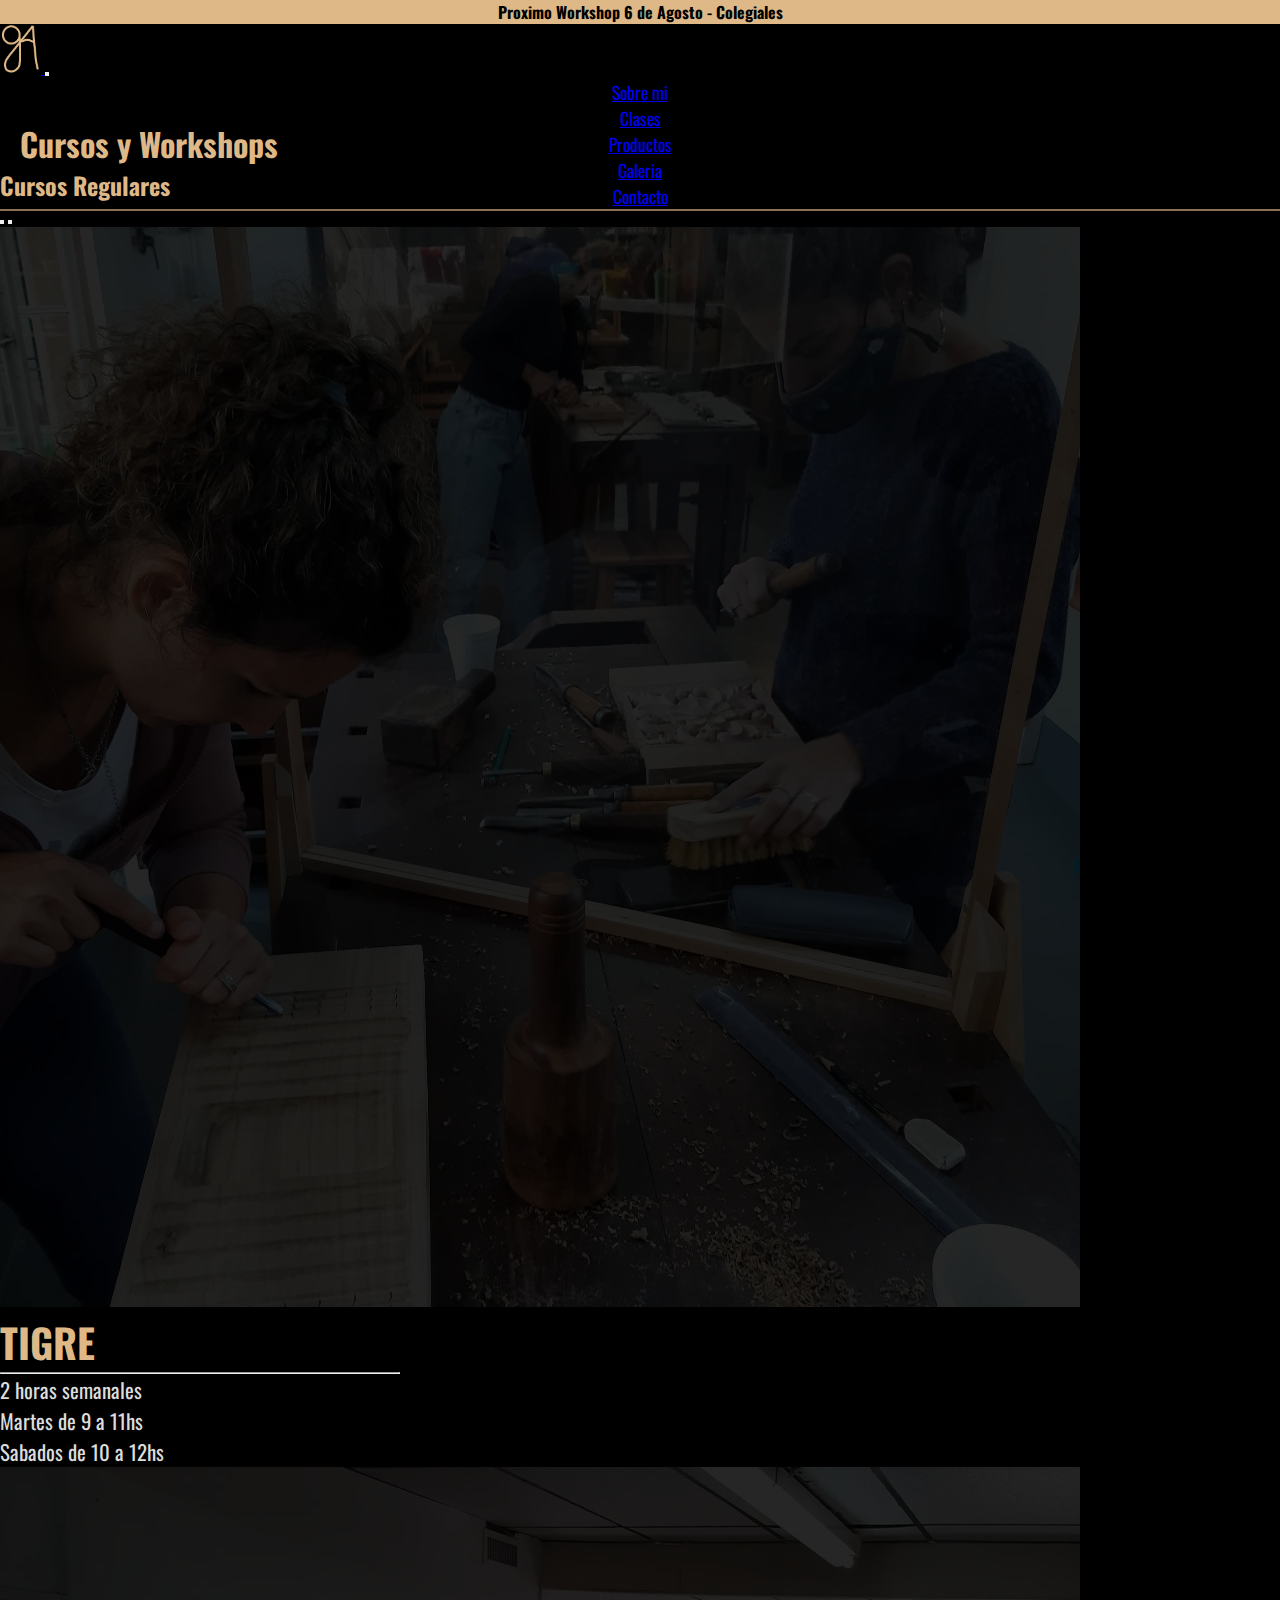
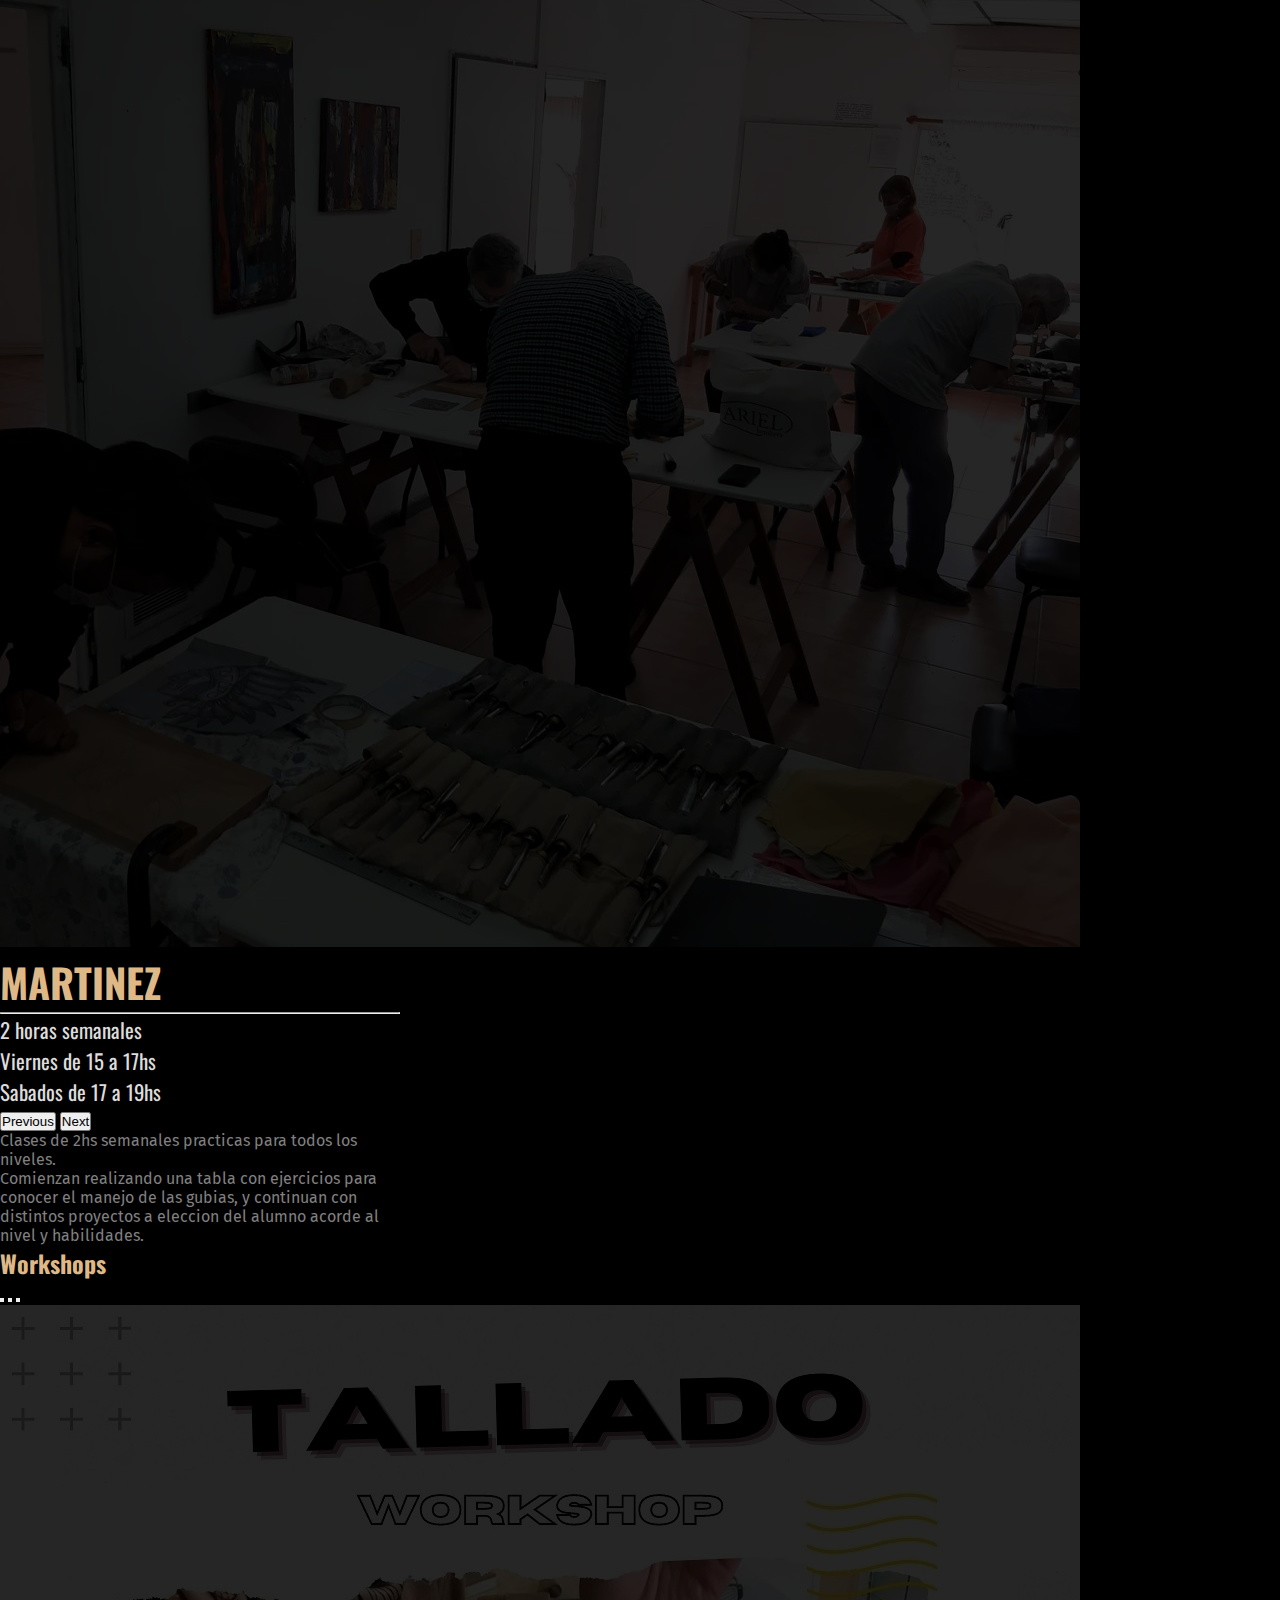
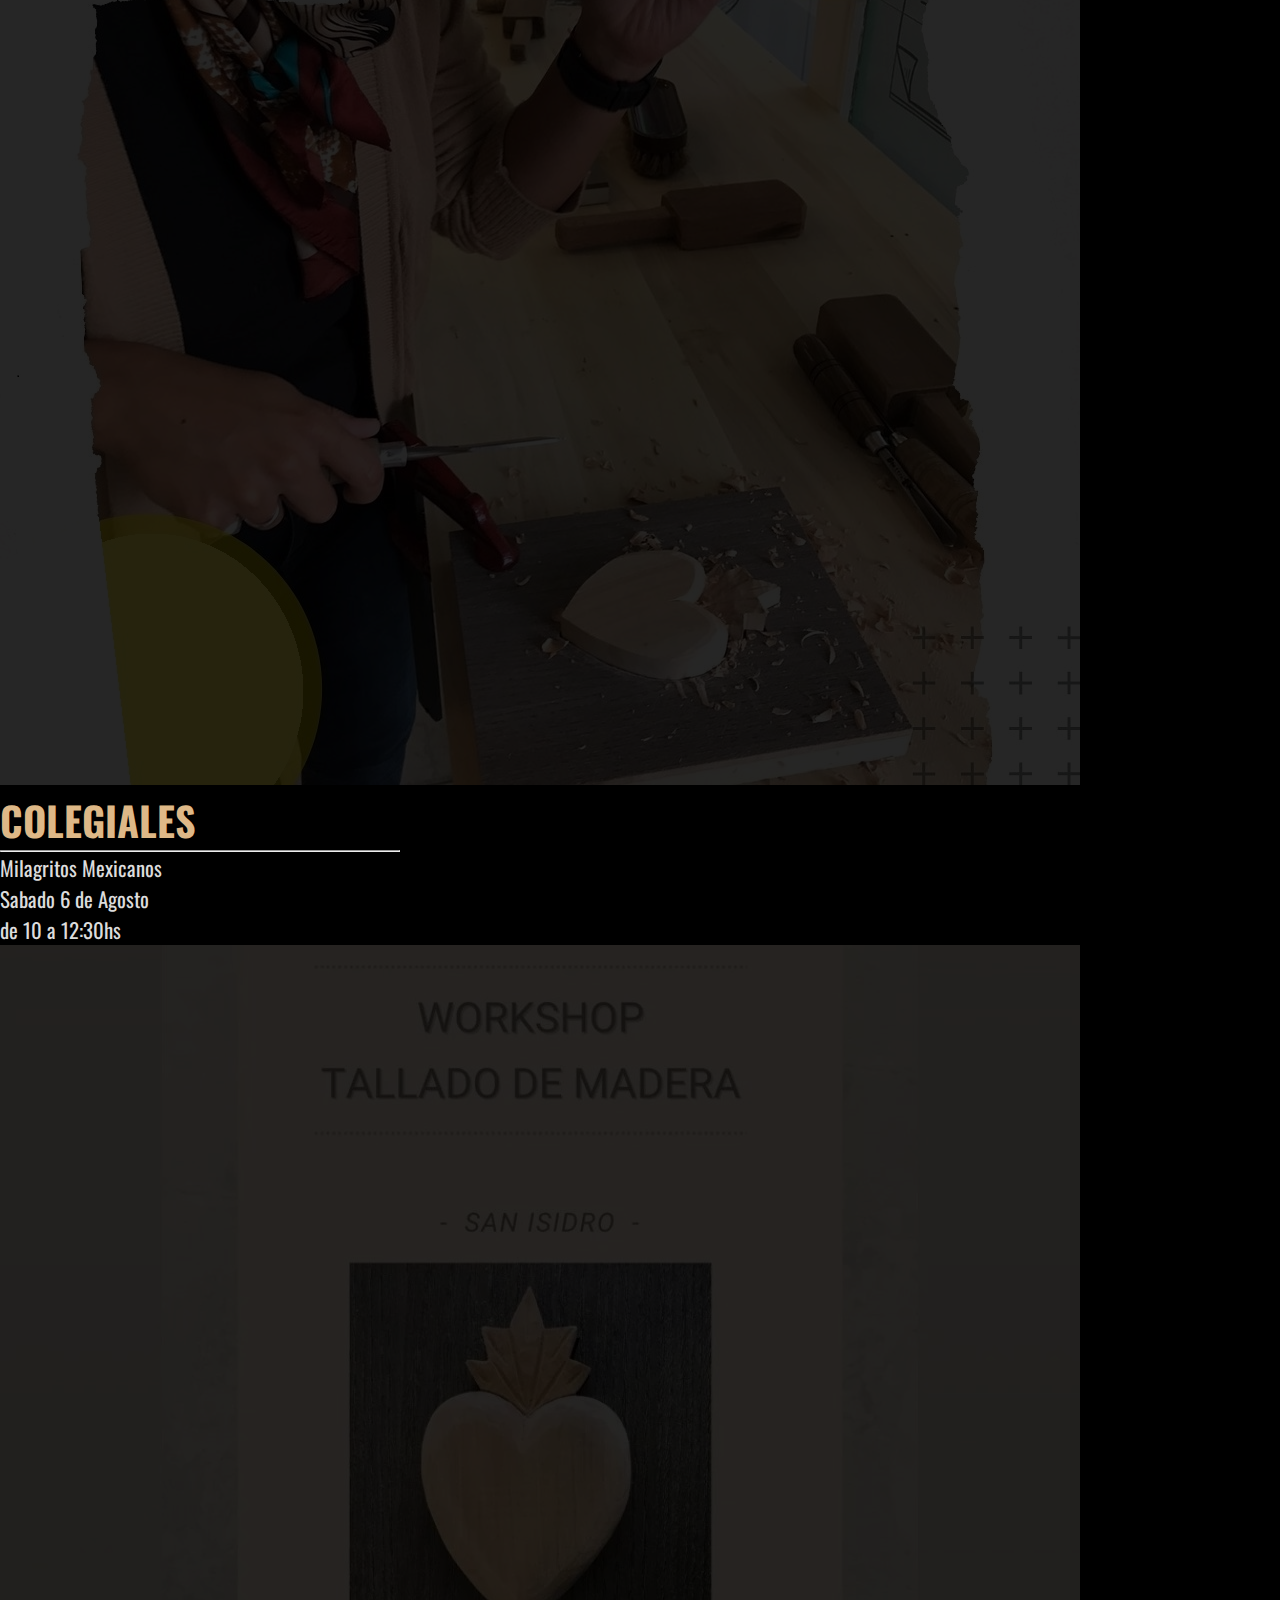
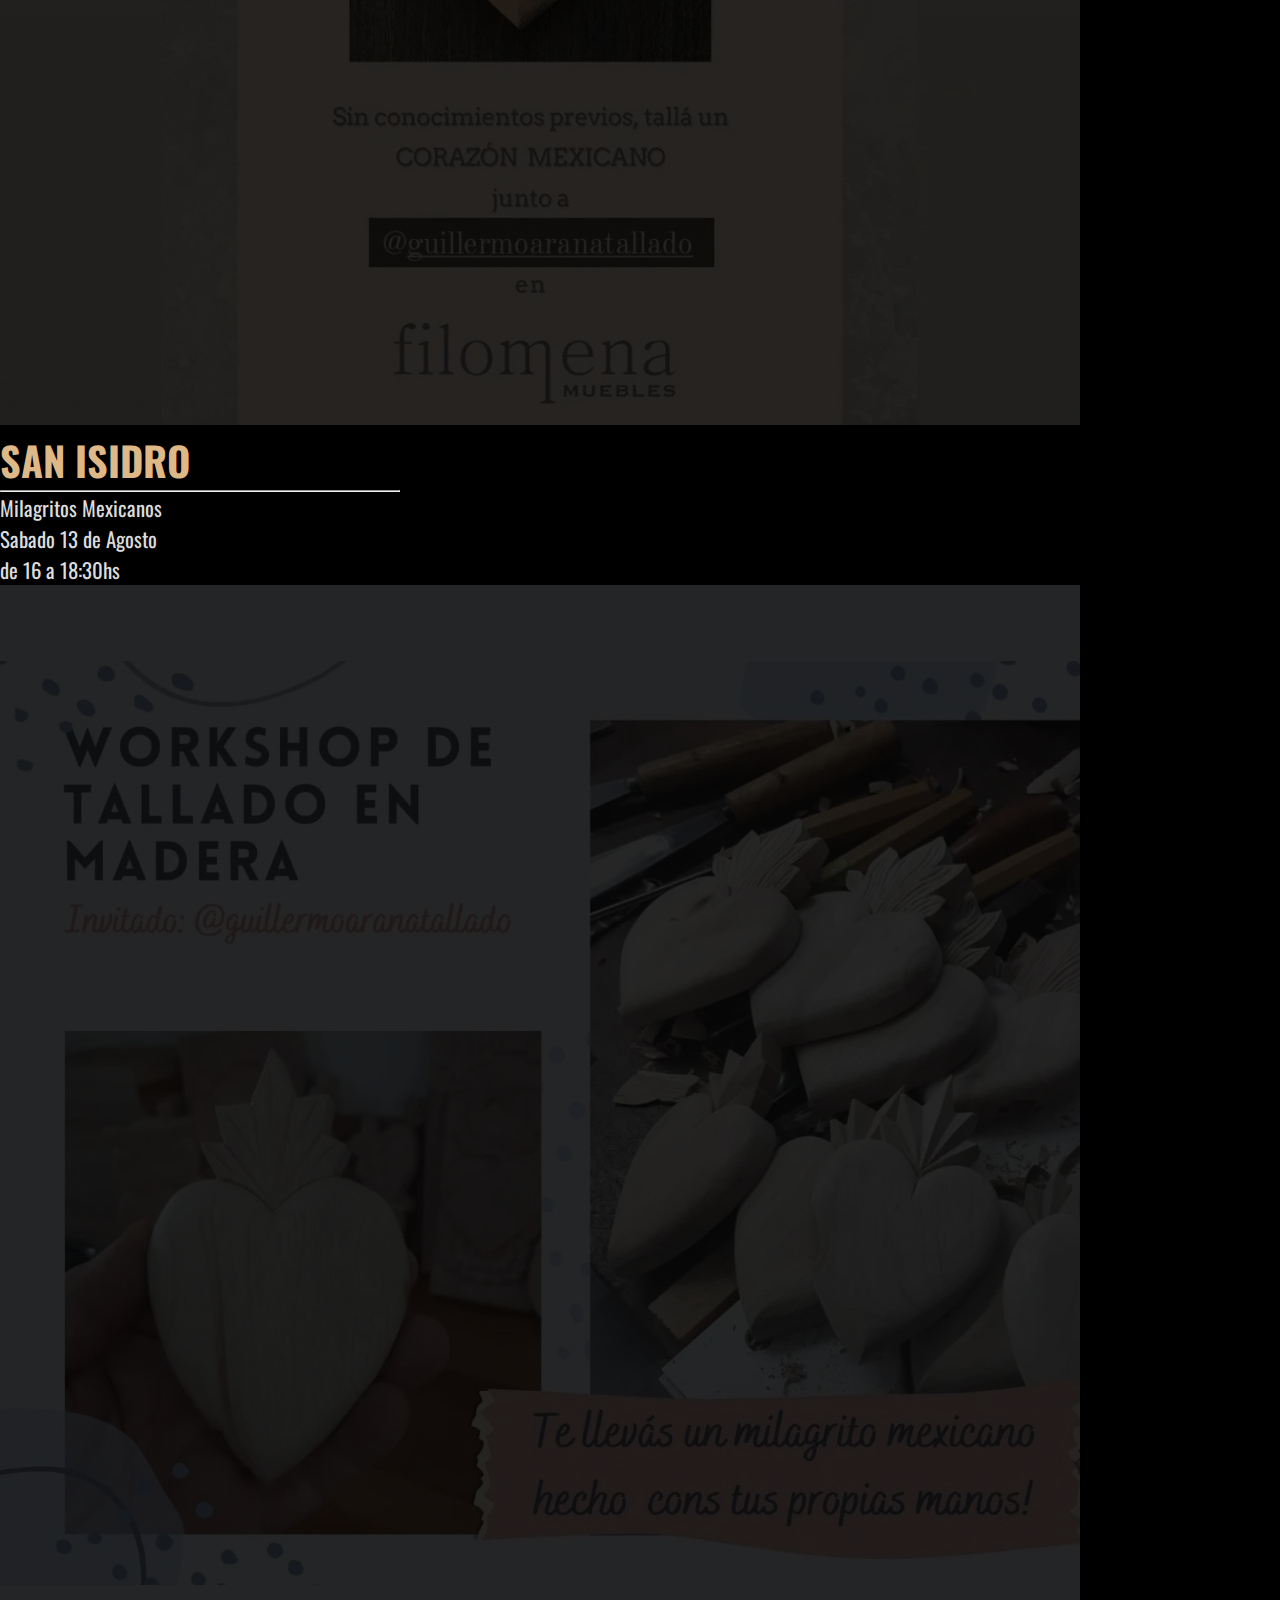
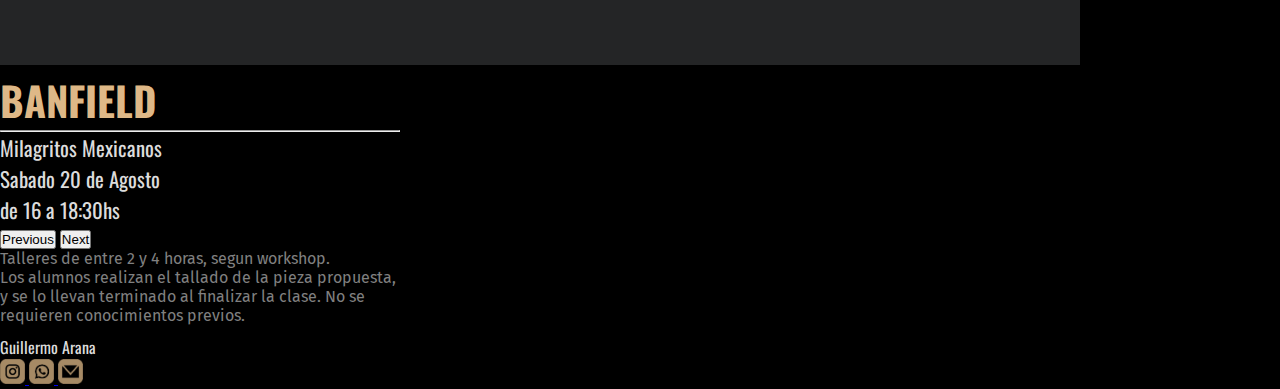
<file: pages/clases.html>
<!DOCTYPE html>
<html lang="es">
<head>
    <meta charset="UTF-8">
    <link rel="icon" href="../assets/img/otras/logo.png"/>
    <meta http-equiv="X-UA-Compatible" content="IE=edge">
    <meta name="viewport" content="width=device-width, initial-scale=1.0">
    <title>Tallados en Madera de Guillermo Arana | CLASES</title>
    <meta name="description" content="Cursos y Workshops de Tallado Ornamental en Madera. Profesor Guillermo Arana.">
    <meta name="keywords" content="TALLADO, MADERA, TALLADO EN MADERA, GUILLERMO ARANA, CLASES, CURSOS, WORKSHOPS, ALUMNOS, CURSOS TIGRE, CURSOS MARTINEZ">
    <!-- bootstrap -->
    <link href="https://cdn.jsdelivr.net/npm/bootstrap@5.2.0-beta1/dist/css/bootstrap.min.css" rel="stylesheet" integrity="sha384-0evHe/X+R7YkIZDRvuzKMRqM+OrBnVFBL6DOitfPri4tjfHxaWutUpFmBp4vmVor" crossorigin="anonymous">
    <!-- libreria animate.css -->
    <link rel="stylesheet" href="https://cdnjs.cloudflare.com/ajax/libs/animate.css/4.1.1/animate.min.css"/>
    <!-- mi estilo css -->
    <link rel="stylesheet" href="../css/style.css"/>
</head>

<body id="estructuraBody">

    <header class="fixed-top">

        <!-- banner superior con novedades -->        
        <div class="banner">
            <div>
                <a href="./clases.html">Proximo Workshop 6 de Agosto - Colegiales</a>
                <br>
                <a href="./clases.html">Clases regulares en Tigre y Martinez</a>
            </div>
        </div>
        
        <!-- menu -->
        <nav class="navbar navbar-expand-lg navbar-dark">
            <div class="container-fluid">

                <!-- logo -->
                <a class="navbar-brand" href="../index.html">
                    <img class="opacity-75" style="height: 50px" src="../assets/img/otras/LogoGA.png" alt="logo">
                </a>

                <!-- menu hamburguesa -->
                <button class="navbar-toggler" type="button" data-bs-toggle="collapse" data-bs-target="#navbarNav" aria-controls="navbarNav" aria-expanded="false" aria-label="Toggle navigation">
                    <span class="navbar-toggler-icon"></span>
                </button>

                <!-- link a paginas -->
                <div class="collapse navbar-collapse" id="navbarNav">
                    <ul class="navbar-nav navbar-custom">
                        <li class="nav-item">
                            <a class="nav-link p-2" href="./sobre-mi.html">Sobre mi</a>
                        </li>
                        <li class="nav-item">
                            <a class="nav-link p-2" href="./clases.html">Clases</a>
                        </li>
                        <li class="nav-item">
                            <a class="nav-link p-2" href="./productos.html">Productos</a>
                        </li>
                        <li class="nav-item">
                            <a class="nav-link p-2" href="./galeria.html">Galeria</a>
                        </li>
                        <li class="nav-item">
                            <a class="nav-link p-2" href="./contacto.html">Contacto</a>
                        </li>
                    </ul>
                </div>
            </div>
        </nav>
    </header>


    <main class="animate__animated animate__fadeIn">
        <h1>Cursos y Workshops</h1>

        <!-- tarjetas de cursos -->
        <div class="container">
            <div class="row d-flex justify-content-around">

                <!-- tarjeta 1: cursos regulares -->
                <div class="animate__animated animate__fadeInLeft card text-bg-dark col-sm-12 col-xl-6 m-4" style="max-width: 25rem;">
                    <h2 class="fontColor_c1 text-center p-2 opacity-75">Cursos Regulares</h2>
                    
                    <!-- carousel de cursos -->
                    <div id="carouselCursosRegulares" class="carousel slide card-img-top" data-bs-ride="false">
                        <div class="carousel-indicators">
                            <button type="button" data-bs-target="#carouselCursosRegulares" data-bs-slide-to="0" class="active" aria-current="true" aria-label="Slide 1"></button>
                            <button type="button" data-bs-target="#carouselCursosRegulares" data-bs-slide-to="1" aria-label="Slide 2"></button>
                        </div>
                        
                        <div class="carousel-inner">
        
                            <!-- item: curso tigre -->
                            <div class="carousel-item active">
                                <img src="../assets/img/clases/taller_tigre.jpeg" class="d-block w-100 opacity-15" alt="foto del taller tigre">
                                <div class="carousel-caption descripcionCursos">
                                    <h2 class="fontColor_c1">TIGRE</h2>
                                    <hr>
                                    <p>2 horas semanales</p>
                                    <p class="m-0">Martes de 9 a 11hs</p>
                                    <p>Sabados de 10 a 12hs</p>
                                </div>
                            </div>
            
                            <!-- item: curso martinez -->
                            <div class="carousel-item">
                                <img src="../assets/img/clases/taller_martinez.jpeg" class="d-block w-100 opacity-15" alt="foto del taller martinez">
                                <div class="carousel-caption descripcionCursos">
                                    <h2 class="fontColor_c1">MARTINEZ</h2>
                                    <hr>
                                    <p>2 horas semanales</p>
                                    <p class="m-0">Viernes de 15 a 17hs</p>
                                    <p>Sabados de 17 a 19hs</p>
                                </div>
                            </div>
                        </div>
            
                        <button class="carousel-control-prev" type="button" data-bs-target="#carouselCursosRegulares" data-bs-slide="prev">
                            <span class="carousel-control-prev-icon" aria-hidden="true"></span>
                            <span class="visually-hidden">Previous</span>
                        </button>
                        <button class="carousel-control-next" type="button" data-bs-target="#carouselCursosRegulares" data-bs-slide="next">
                            <span class="carousel-control-next-icon" aria-hidden="true"></span>
                            <span class="visually-hidden">Next</span>
                        </button>
                    </div>
                    
                    <!-- texto inferior de la tarjeta -->
                    <div class="card-body fontColor_c3 fontFam_f3 fw-bold text-center">
                        <p class="card-text">Clases de 2hs semanales practicas para todos los niveles.</p>
                        <p class="card-text">Comienzan realizando una tabla con ejercicios para conocer el manejo de las gubias, y continuan con distintos proyectos a eleccion del alumno acorde al nivel y habilidades.</p>
                    </div>
                </div>
        
        
                <!-- tarjeta 2: workshops -->
                <div class="animate__animated animate__fadeInRight card text-bg-dark col-sm-12 col-md-6 m-4" style="max-width: 25rem;">
                    <h2 class="fontColor_c1 text-center p-2 opacity-75">Workshops</h2>

                    <!-- carousel de cursos -->
                    <div id="carouselWorkshops" class="carousel slide card-img-top" data-bs-ride="false">
                        <div class="carousel-indicators">
                            <button type="button" data-bs-target="#carouselWorkshops" data-bs-slide-to="0" class="active" aria-current="true" aria-label="Slide 1"></button>
                            <button type="button" data-bs-target="#carouselWorkshops" data-bs-slide-to="1" aria-label="Slide 2"></button>
                            <button type="button" data-bs-target="#carouselWorkshops" data-bs-slide-to="2" aria-label="Slide 3"></button>
                        </div>
                        
                        <div class="carousel-inner">
        
                            <!-- item: workshop colegiales -->
                            <div class="carousel-item active">
                                <img src="../assets/img/clases/workshop_colegiales.jpeg" class="d-block w-100 opacity-15" alt="foto del workshop">
                                <div class="carousel-caption descripcionCursos">
                                    <h2 class="fontColor_c1">COLEGIALES</h2>
                                    <hr>
                                    <p>Milagritos Mexicanos</p>
                                    <p class="m-0">Sabado 6 de Agosto</p>
                                    <p>de 10 a 12:30hs</p>
                                </div>
                            </div>

                            <!-- item: workshop san isidro -->
                            <div class="carousel-item">
                                <img src="../assets/img/clases/workshop_san-isidro.jpeg" class="d-block w-100 opacity-15" alt="foto del workshop">
                                <div class="carousel-caption descripcionCursos">
                                    <h2 class="fontColor_c1">SAN ISIDRO</h2>
                                    <hr>
                                    <p>Milagritos Mexicanos</p>
                                    <p class="m-0">Sabado 13 de Agosto</p>
                                    <p>de 16 a 18:30hs</p>
                                </div>
                            </div>

                            <!-- item: workshop banfield -->
                            <div class="carousel-item">
                                <img src="../assets/img/clases/workshop_banfield.jpeg" class="d-block w-100 opacity-15" alt="foto del workshop">
                                <div class="carousel-caption descripcionCursos">
                                    <h2 class="fontColor_c1">BANFIELD</h2>
                                    <hr>
                                    <p>Milagritos Mexicanos</p>
                                    <p class="m-0">Sabado 20 de Agosto</p>
                                    <p>de 16 a 18:30hs</p>
                                </div>
                            </div>
                        </div>
            
                        <button class="carousel-control-prev" type="button" data-bs-target="#carouselWorkshops" data-bs-slide="prev">
                            <span class="carousel-control-prev-icon" aria-hidden="true"></span>
                            <span class="visually-hidden">Previous</span>
                        </button>
                        <button class="carousel-control-next" type="button" data-bs-target="#carouselWorkshops" data-bs-slide="next">
                            <span class="carousel-control-next-icon" aria-hidden="true"></span>
                            <span class="visually-hidden">Next</span>
                        </button>
                    </div>
        
                    <!-- texto inferior de la tarjeta -->
                    <div class="card-body fontColor_c3 fontFam_f3 fw-bold text-center">
                        <p class="card-text">Talleres de entre 2 y 4 horas, segun workshop.</p>
                        <p class="card-text">Los alumnos realizan el tallado de la pieza propuesta, y se lo llevan terminado al finalizar la clase. No se requieren conocimientos previos.</p>
                    </div>
                </div>
            </div>
        </div>
    </main>


    <footer class="d-flex justify-content-center animate__animated animate__fadeIn">
        <div class="d-flex align-items-center gap-2">
            <p class="m-0">Guillermo Arana</p>
            <a href="https://www.instagram.com/guillermoaranatallado/">
                <img style="height:25px" src="../assets/img/otras/icono_instagram.png" alt="logo instagram">
            </a>
            <a href="https://api.whatsapp.com/send?phone=5491160245972">
                <img style="height:25px" src="../assets/img/otras/icono_whatsapp.png" alt="logo whatsapp">
            </a>
            <a href="mailto: arana.marcos@gmail.com">
                <img style="height:25px" src="../assets/img/otras/icono_mail.png" alt="logo email">
            </a>
        </div>
    </footer>

    <!-- bootstrap -->
    <script src="https://cdn.jsdelivr.net/npm/bootstrap@5.2.0-beta1/dist/js/bootstrap.bundle.min.js" integrity="sha384-pprn3073KE6tl6bjs2QrFaJGz5/SUsLqktiwsUTF55Jfv3qYSDhgCecCxMW52nD2" crossorigin="anonymous"></script>

</body>
</html>
</file>
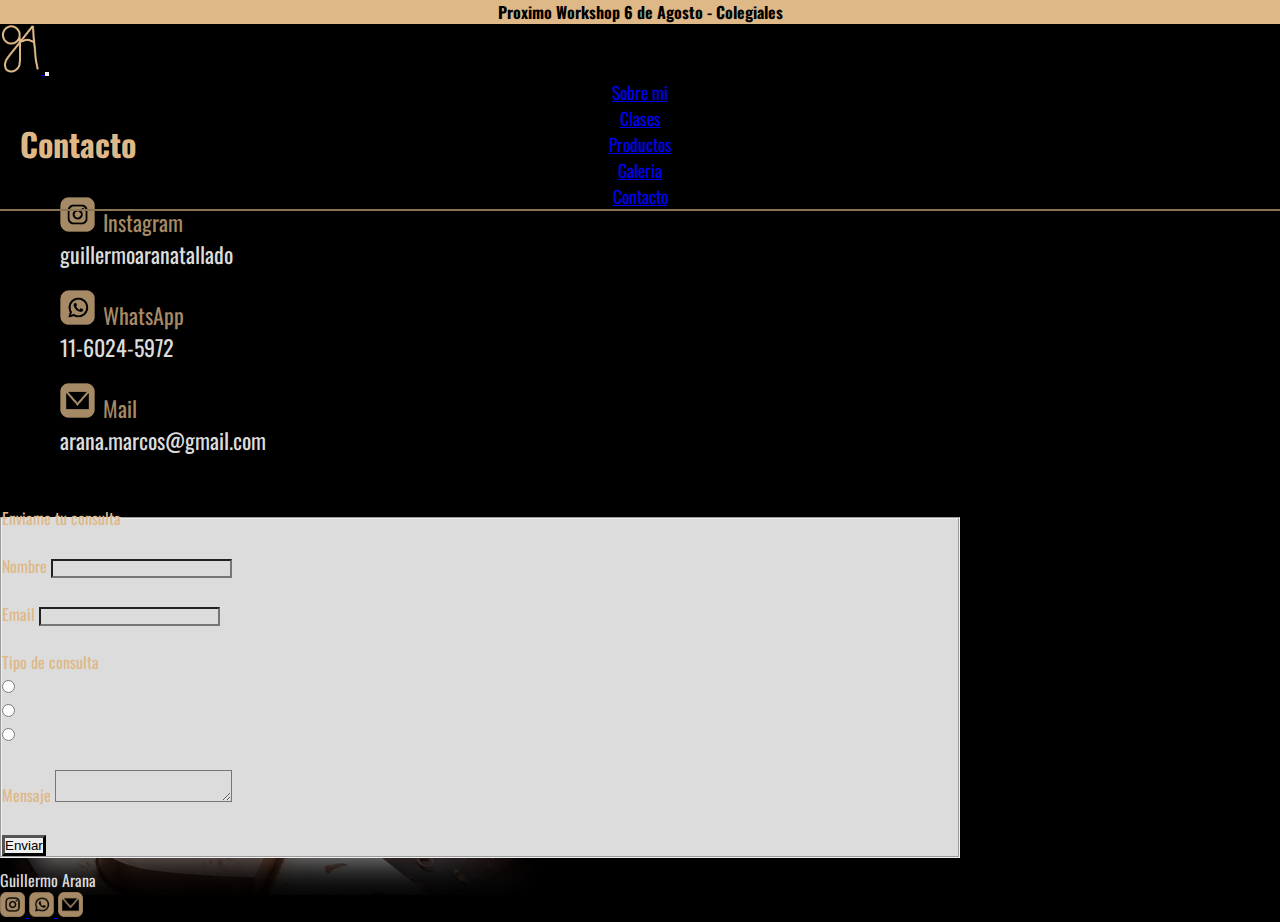
<file: pages/contacto.html>
<!DOCTYPE html>
<html lang="es">
<head>
    <meta charset="UTF-8">
    <link rel="icon" href="../assets/img/otras/logo.png"/>
    <meta http-equiv="X-UA-Compatible" content="IE=edge">
    <meta name="viewport" content="width=device-width, initial-scale=1.0">
    <title>Tallados en Madera de Guillermo Arana | CONTACTO</title>
    <meta name="description" content="Contacta al ebanista y profesor Guillermo Arana a través de Instagram, Mail, o Whatsapp.">
    <meta name="keywords" content="TALLADO, MADERA, TALLADO EN MADERA, GUILLERMO ARANA, CONTACTO, MAIL, TELEFONO, WHATSAPP, INSTAGRAM">
    <!-- bootstrap -->
    <link href="https://cdn.jsdelivr.net/npm/bootstrap@5.2.0-beta1/dist/css/bootstrap.min.css" rel="stylesheet" integrity="sha384-0evHe/X+R7YkIZDRvuzKMRqM+OrBnVFBL6DOitfPri4tjfHxaWutUpFmBp4vmVor" crossorigin="anonymous">
    <!-- libreria animate.css -->
    <link rel="stylesheet" href="https://cdnjs.cloudflare.com/ajax/libs/animate.css/4.1.1/animate.min.css"/>
    <!-- mi estilo css -->
    <link rel="stylesheet" href="../css/style.css"/>
</head>

<body id="estructuraBody">

    <header class="fixed-top">

        <!-- banner superior con novedades -->        
        <div class="banner">
            <div>
                <a href="./clases.html">Proximo Workshop 6 de Agosto - Colegiales</a>
                <br>
                <a href="./clases.html">Clases regulares en Tigre y Martinez</a>
            </div>
        </div>
        
        <!-- menu -->
        <nav class="navbar navbar-expand-lg navbar-dark">
            <div class="container-fluid">

                <!-- logo -->
                <a class="navbar-brand" href="../index.html">
                    <img class="opacity-75" style="height: 50px" src="../assets/img/otras/LogoGA.png" alt="logo">
                </a>

                <!-- menu hamburguesa -->
                <button class="navbar-toggler" type="button" data-bs-toggle="collapse" data-bs-target="#navbarNav" aria-controls="navbarNav" aria-expanded="false" aria-label="Toggle navigation">
                    <span class="navbar-toggler-icon"></span>
                </button>

                <!-- link a paginas -->
                <div class="collapse navbar-collapse" id="navbarNav">
                    <ul class="navbar-nav navbar-custom">
                        <li class="nav-item">
                            <a class="nav-link p-2" href="./sobre-mi.html">Sobre mi</a>
                        </li>
                        <li class="nav-item">
                            <a class="nav-link p-2" href="./clases.html">Clases</a>
                        </li>
                        <li class="nav-item">
                            <a class="nav-link p-2" href="./productos.html">Productos</a>
                        </li>
                        <li class="nav-item">
                            <a class="nav-link p-2" href="./galeria.html">Galeria</a>
                        </li>
                        <li class="nav-item">
                            <a class="nav-link p-2" href="./contacto.html">Contacto</a>
                        </li>
                    </ul>
                </div>
            </div>
        </nav>
    </header>


    <main class="animate__animated animate__fadeIn">

        <h1>Contacto</h1>

        <div class="container-fluid justify-content-center">
            <div class="row">

                <!-- medios de contacto -->

                <div class="col-xs-12 col-md-6 col-xl-4 position-relative">
                    <div class="mediosContacto">

                        <!-- Instagram -->
                        <div class="d-flex align-items-center">
                            <a class="d-flex align-items-center" href="https://www.instagram.com/guillermoaranatallado/">
                                <img class="iconContacto" src="../assets/img/otras/icono_instagram.png" alt="instagram">
                                Instagram
                            </a>
                            <p>guillermoaranatallado</p>
                        </div>

                        <!-- Whatsapp -->
                        <div class="d-flex align-items-center">
                            <a class="d-flex align-items-center" href="https://api.whatsapp.com/send?phone=5491160245972">
                                <img class="iconContacto" src="../assets/img/otras/icono_whatsapp.png" alt="instagram">
                                WhatsApp
                            </a>
                            <p>11-6024-5972</p>
                        </div>
                        
                        <!-- Mail -->
                        <div class="d-flex align-items-center">
                            <a class="d-flex align-items-center" href="mailto: arana.marcos@gmail.com">
                                <img class="iconContacto" src="../assets/img/otras/icono_mail.png" alt="instagram">
                                Mail
                            </a>
                            <p>arana.marcos@gmail.com</p>
                        </div>
                    </div>

                    <!-- Imagen contacto -->
                    <div class="imgContacto">
                        <img src="../assets/img/otras/contacto_img.png" alt="foto banco de trabajo">
                    </div>
                </div>

                
                <!-- Formulario -->

                <div class="col-xs-12 col-md-6 col-xl-4 d-flex justify-content-center"> 
                    <div class="formulario">
                        <fieldset class="form-control text-bg-dark mt-2 border-dark">
                            <legend class="fontColor_c1 text-center text-decoration-underline">Enviame tu consulta</legend>
                            <form>
                                <br>
    
                                <!-- Nombre -->
                                <div>
                                    <label for="nombre" class="form-label fontColor_c1">Nombre</label>
                                    <input type="text" class="form-control" required>
                                </div>
                                <br>
    
                                <!-- Email -->
                                <div>
                                    <label for="email" class="form-label fontColor_c1">Email</label>
                                    <input type="email" class="form-control" required>
                                </div>
                                <br>
    
                                <!-- Seleccion tipo de consulta -->
                                <div>
                                    <label for="tipo-consulta" class="form-label fontColor_c1">Tipo de consulta</label>
                                    <br>
                                    <div>
                                        <input  class="form-check-input" type="radio" name="tipo-consulta" value="Clases / Workshops" required>
                                        <span>Clases | Workshops</span>  
                                        <br>
                                        <input  class="form-check-input" type="radio" name="tipo-consulta" value="Tienda / Trabajos a pedido" required>
                                        <span>Tienda | Trabajos a pedido</span>
                                        <br>
                                        <input  class="form-check-input" type="radio" name="tipo-consulta" value="Otros" required>
                                        <span>Otros</span>
                                    </div>
                                </div>
                                <br>
    
                                <!-- Mensaje -->
                                <div>
                                    <label for="mensaje" class="form-label fontColor_c1">Mensaje</label>
                                    <textarea name="mensaje" class="form-control" required></textarea>                                
                                </div>
                                <br>
    
                                <!-- Boton enviar -->
                                <div class="d-flex justify-content-center">
                                    <button class="btn btn-primary btn-modifier d-flex justify-content-center" type="submit">Enviar</button>
                                </div>
                            </form>
                        </fieldset>

                    </div>
                </div>
            </div>
        </div>
    </main>

    
    <footer class="d-flex justify-content-center animate__animated animate__fadeIn">
        <div class="d-flex align-items-center gap-2">
            <p class="m-0">Guillermo Arana</p>
            <a href="https://www.instagram.com/guillermoaranatallado/">
                <img style="height:25px" src="../assets/img/otras/icono_instagram.png" alt="logo instagram">
            </a>
            <a href="https://api.whatsapp.com/send?phone=5491160245972">
                <img style="height:25px" src="../assets/img/otras/icono_whatsapp.png" alt="logo whatsapp">
            </a>
            <a href="mailto: arana.marcos@gmail.com">
                <img style="height:25px" src="../assets/img/otras/icono_mail.png" alt="logo email">
            </a>
        </div>
    </footer>

    <!-- bootstrap -->
    <script src="https://cdn.jsdelivr.net/npm/bootstrap@5.2.0-beta1/dist/js/bootstrap.bundle.min.js" integrity="sha384-pprn3073KE6tl6bjs2QrFaJGz5/SUsLqktiwsUTF55Jfv3qYSDhgCecCxMW52nD2" crossorigin="anonymous"></script>

</body>
</html>
</file>
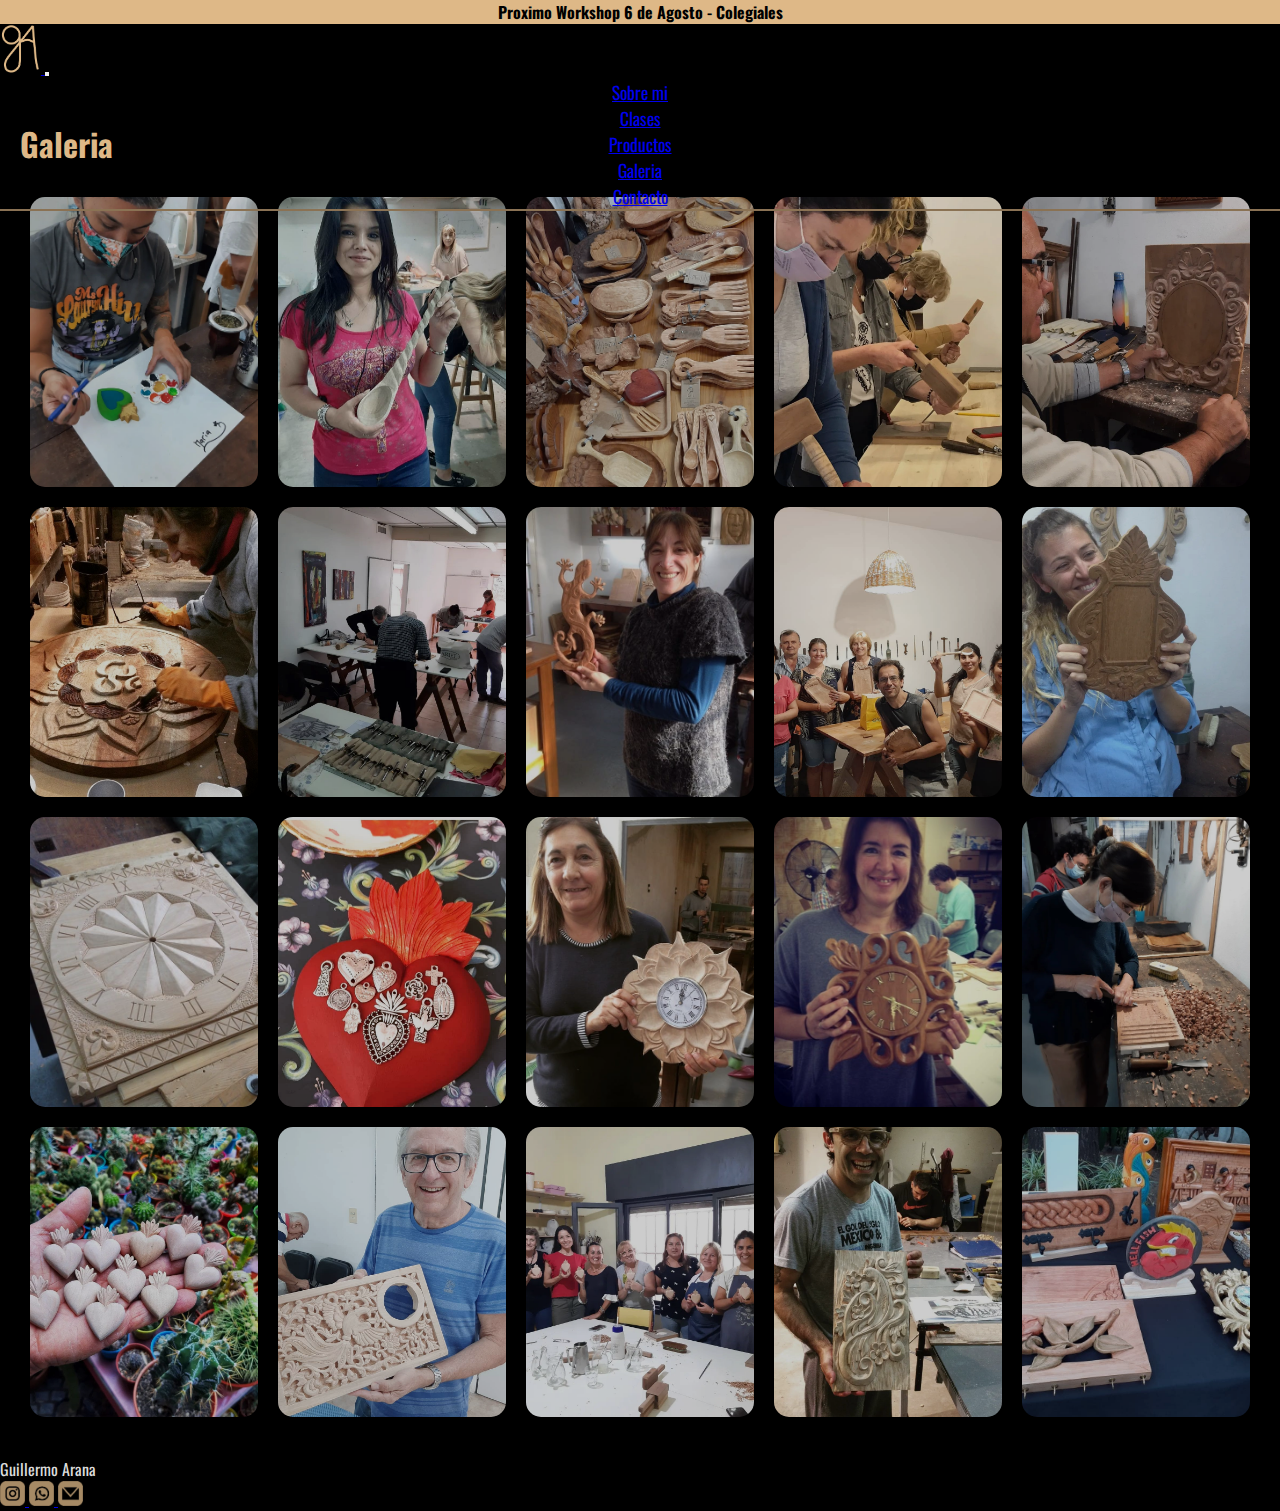
<file: pages/galeria.html>
<!DOCTYPE html>
<html lang="es">
<head>
    <meta charset="UTF-8">
    <link rel="icon" href="../assets/img/otras/logo.png"/>
    <meta http-equiv="X-UA-Compatible" content="IE=edge">
    <meta name="viewport" content="width=device-width, initial-scale=1.0">
    <title>Tallados en Madera de Guillermo Arana | GALERIA</title>
    <meta name="description" content="Galería de fotos de los cursos de tallado Ornamental en Madera y productos. Profesor Guillermo Arana.">
    <meta name="keywords" content="TALLADO, MADERA, TALLADO EN MADERA, GUILLERMO ARANA, GALERIA, FOTOS, IMAGENES, ALUMNOS">
    <!-- bootstrap -->
    <link href="https://cdn.jsdelivr.net/npm/bootstrap@5.2.0-beta1/dist/css/bootstrap.min.css" rel="stylesheet" integrity="sha384-0evHe/X+R7YkIZDRvuzKMRqM+OrBnVFBL6DOitfPri4tjfHxaWutUpFmBp4vmVor" crossorigin="anonymous">
    <!-- libreria animate.css -->
    <link rel="stylesheet" href="https://cdnjs.cloudflare.com/ajax/libs/animate.css/4.1.1/animate.min.css"/>
    <!-- mi estilo css -->
    <link rel="stylesheet" href="../css/style.css"/>
</head>

<body id="estructuraBody">

    <header class="fixed-top">

        <!-- banner superior con novedades -->        
        <div class="banner">
            <div>
                <a href="./clases.html">Proximo Workshop 6 de Agosto - Colegiales</a>
                <br>
                <a href="./clases.html">Clases regulares en Tigre y Martinez</a>
            </div>
        </div>
        
        <!-- menu -->
        <nav class="navbar navbar-expand-lg navbar-dark">
            <div class="container-fluid">

                <!-- logo -->
                <a class="navbar-brand" href="../index.html">
                    <img class="opacity-75" style="height: 50px" src="../assets/img/otras/LogoGA.png" alt="logo">
                </a>

                <!-- menu hamburguesa -->
                <button class="navbar-toggler" type="button" data-bs-toggle="collapse" data-bs-target="#navbarNav" aria-controls="navbarNav" aria-expanded="false" aria-label="Toggle navigation">
                    <span class="navbar-toggler-icon"></span>
                </button>

                <!-- link a paginas -->
                <div class="collapse navbar-collapse" id="navbarNav">
                    <ul class="navbar-nav navbar-custom">
                        <li class="nav-item">
                            <a class="nav-link p-2" href="./sobre-mi.html">Sobre mi</a>
                        </li>
                        <li class="nav-item">
                            <a class="nav-link p-2" href="./clases.html">Clases</a>
                        </li>
                        <li class="nav-item">
                            <a class="nav-link p-2" href="./productos.html">Productos</a>
                        </li>
                        <li class="nav-item">
                            <a class="nav-link p-2" href="./galeria.html">Galeria</a>
                        </li>
                        <li class="nav-item">
                            <a class="nav-link p-2" href="./contacto.html">Contacto</a>
                        </li>
                    </ul>
                </div>
            </div>
        </nav>
    </header>
    

    <main class="animate__animated animate__fadeIn">
        <h1>Galeria</h1>
        
        <section class="galeria">

            <div id="grillaGaleria">
                <div class="animate__animated animate__backInLeft contenedorFoto">
                    <img src="../assets/img/galeria/galeria (1).jpeg" alt="Foto tallado en madera">
                </div>
                <div class="animate__animated animate__backInLeft contenedorFoto">
                    <img src="../assets/img/galeria/galeria (2).jpeg" alt="Foto tallado en madera">
                </div>
                <div class="animate__animated animate__backInLeft contenedorFoto">
                    <img src="../assets/img/galeria/galeria (3).jpeg" alt="Foto tallado en madera">
                </div>
                <div class="animate__animated animate__backInLeft contenedorFoto">
                    <img src="../assets/img/galeria/galeria (4).jpeg" alt="Foto tallado en madera">
                </div>
                <div class="animate__animated animate__backInLeft contenedorFoto">
                    <img src="../assets/img/galeria/galeria (5).jpeg" alt="Foto tallado en madera">
                </div>
                <div class="animate__animated animate__backInLeft contenedorFoto">
                    <img src="../assets/img/galeria/galeria (6).jpeg" alt="Foto tallado en madera">
                </div>
                <div class="animate__animated animate__backInLeft contenedorFoto">
                    <img src="../assets/img/galeria/galeria (7).jpeg" alt="Foto tallado en madera">
                </div>
                <div class="animate__animated animate__backInLeft contenedorFoto">
                    <img src="../assets/img/galeria/galeria (8).jpeg" alt="Foto tallado en madera">
                </div>
                <div class="animate__animated animate__backInLeft contenedorFoto">
                    <img src="../assets/img/galeria/galeria (9).jpeg" alt="Foto tallado en madera">
                </div>
                <div class="animate__animated animate__backInLeft contenedorFoto">
                    <img src="../assets/img/galeria/galeria (10).jpeg" alt="Foto tallado en madera">
                </div>
                <div class="animate__animated animate__backInLeft contenedorFoto">
                    <img src="../assets/img/galeria/galeria (11).jpeg" alt="Foto tallado en madera">
                </div>
                <div class="animate__animated animate__backInLeft contenedorFoto">
                    <img src="../assets/img/galeria/galeria (12).jpeg" alt="Foto tallado en madera">
                </div>
                <div class="animate__animated animate__backInLeft contenedorFoto">
                    <img src="../assets/img/galeria/galeria (13).jpeg" alt="Foto tallado en madera">
                </div>
                <div class="animate__animated animate__backInLeft contenedorFoto">
                    <img src="../assets/img/galeria/galeria (14).jpeg" alt="Foto tallado en madera">
                </div>
                <div class="animate__animated animate__backInLeft contenedorFoto">
                    <img src="../assets/img/galeria/galeria (15).jpeg" alt="Foto tallado en madera">
                </div>
                <div class="animate__animated animate__backInLeft contenedorFoto">
                    <img src="../assets/img/galeria/galeria (16).jpeg" alt="Foto tallado en madera">
                </div>
                <div class="animate__animated animate__backInLeft contenedorFoto">
                    <img src="../assets/img/galeria/galeria (17).jpeg" alt="Foto tallado en madera">
                </div>
                <div class="animate__animated animate__backInLeft contenedorFoto">
                    <img src="../assets/img/galeria/galeria (18).jpeg" alt="Foto tallado en madera">
                </div>
                <div class="animate__animated animate__backInLeft contenedorFoto">
                    <img src="../assets/img/galeria/galeria (19).jpeg" alt="Foto tallado en madera">
                </div>
                <div class="animate__animated animate__backInLeft contenedorFoto">
                    <img src="../assets/img/galeria/galeria (20).jpeg" alt="Foto tallado en madera">
                </div>
            </div>
        </section>

    </main>

    <footer class="d-flex justify-content-center animate__animated animate__fadeIn">
        <div class="d-flex align-items-center gap-2">
            <p class="m-0">Guillermo Arana</p>
            <a href="https://www.instagram.com/guillermoaranatallado/">
                <img style="height:25px" src="../assets/img/otras/icono_instagram.png" alt="logo instagram">
            </a>
            <a href="https://api.whatsapp.com/send?phone=5491160245972">
                <img style="height:25px" src="../assets/img/otras/icono_whatsapp.png" alt="logo whatsapp">
            </a>
            <a href="mailto: arana.marcos@gmail.com">
                <img style="height:25px" src="../assets/img/otras/icono_mail.png" alt="logo email">
            </a>
        </div>
    </footer>

    <!-- bootstrap -->
    <script src="https://cdn.jsdelivr.net/npm/bootstrap@5.2.0-beta1/dist/js/bootstrap.bundle.min.js" integrity="sha384-pprn3073KE6tl6bjs2QrFaJGz5/SUsLqktiwsUTF55Jfv3qYSDhgCecCxMW52nD2" crossorigin="anonymous"></script>

</body>
</html>
</file>
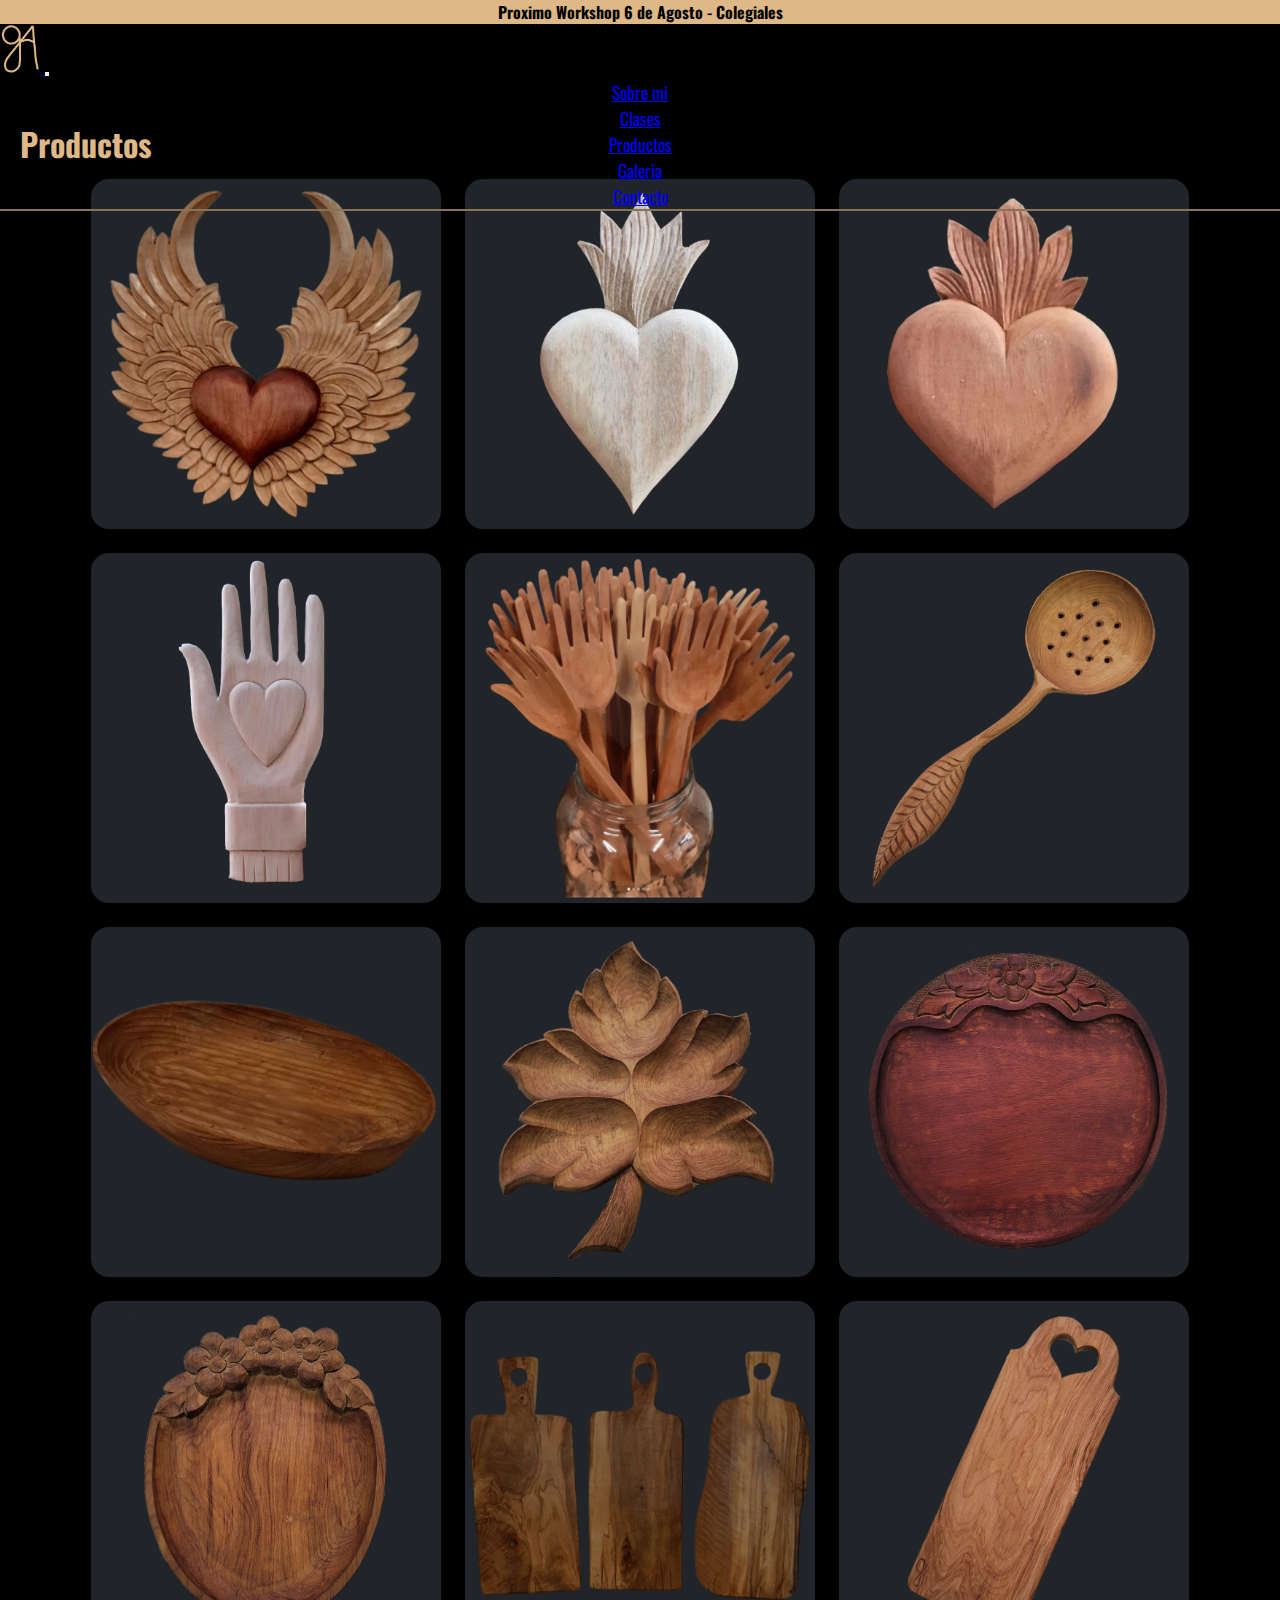
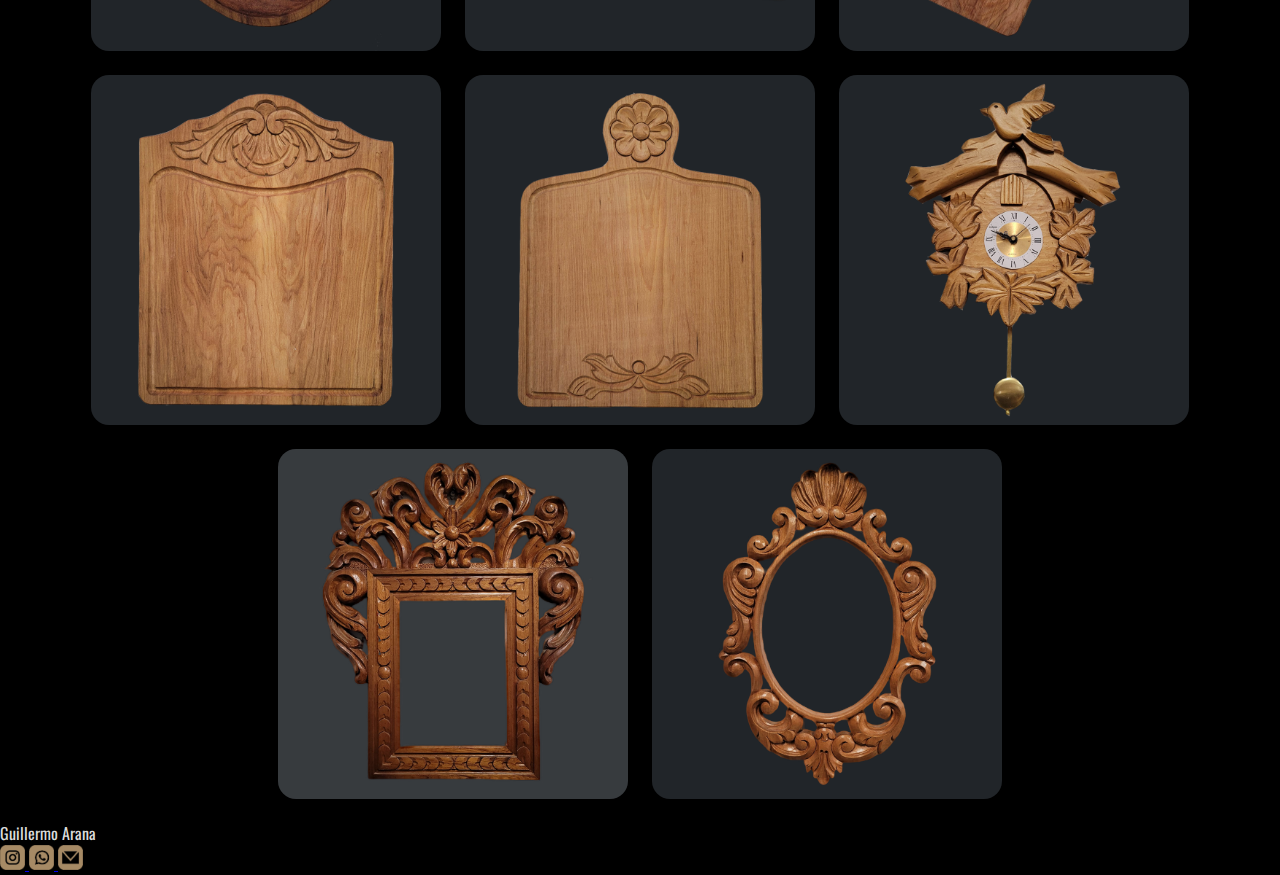
<file: pages/productos.html>
<!DOCTYPE html>
<html lang="es">
<head>
    <meta charset="UTF-8">
    <link rel="icon" href="../assets/img/otras/logo.png"/>
    <meta http-equiv="X-UA-Compatible" content="IE=edge">
    <meta name="viewport" content="width=device-width, initial-scale=1.0">
    <title>Tallados en Madera de Guillermo Arana | PRODUCTOS</title>
    <meta name="description" content="Productos artesanales tallados en madera. Ebanista Guillermo Arana.">
    <meta name="keywords" content="TALLADO, MADERA, TALLADO EN MADERA, GUILLERMO ARANA, PRODUCTOS, ARTESANAL, ARTESANÍA, TRABAJOS EN MADERA, SOUVENIRS, REGALOS">
    <!-- bootstrap -->
    <link href="https://cdn.jsdelivr.net/npm/bootstrap@5.2.0-beta1/dist/css/bootstrap.min.css" rel="stylesheet" integrity="sha384-0evHe/X+R7YkIZDRvuzKMRqM+OrBnVFBL6DOitfPri4tjfHxaWutUpFmBp4vmVor" crossorigin="anonymous">
    <!-- libreria animate.css -->
    <link rel="stylesheet" href="https://cdnjs.cloudflare.com/ajax/libs/animate.css/4.1.1/animate.min.css"/>
    <!-- mi estilo css -->
    <link rel="stylesheet" href="../css/style.css"/>
</head>
    
<body id="estructuraBody">

    <header class="fixed-top">

        <!-- banner superior con novedades -->        
        <div class="banner">
            <div>
                <a href="./clases.html">Proximo Workshop 6 de Agosto - Colegiales</a>
                <br>
                <a href="./clases.html">Clases regulares en Tigre y Martinez</a>
            </div>
        </div>
        
        <!-- menu -->
        <nav class="navbar navbar-expand-lg navbar-dark">
            <div class="container-fluid">

                <!-- logo -->
                <a class="navbar-brand" href="../index.html">
                    <img class="opacity-75" style="height: 50px" src="../assets/img/otras/LogoGA.png" alt="logo">
                </a>

                <!-- menu hamburguesa -->
                <button class="navbar-toggler" type="button" data-bs-toggle="collapse" data-bs-target="#navbarNav" aria-controls="navbarNav" aria-expanded="false" aria-label="Toggle navigation">
                    <span class="navbar-toggler-icon"></span>
                </button>

                <!-- link a paginas -->
                <div class="collapse navbar-collapse" id="navbarNav">
                    <ul class="navbar-nav navbar-custom">
                        <li class="nav-item">
                            <a class="nav-link p-2" href="./sobre-mi.html">Sobre mi</a>
                        </li>
                        <li class="nav-item">
                            <a class="nav-link p-2" href="./clases.html">Clases</a>
                        </li>
                        <li class="nav-item">
                            <a class="nav-link p-2" href="./productos.html">Productos</a>
                        </li>
                        <li class="nav-item">
                            <a class="nav-link p-2" href="./galeria.html">Galeria</a>
                        </li>
                        <li class="nav-item">
                            <a class="nav-link p-2" href="./contacto.html">Contacto</a>
                        </li>
                    </ul>
                </div>
            </div>
        </nav>
    </header>
    
    <main class="animate__animated animate__fadeIn">
        <h1>Productos</h1>
        <section>

            <div id="grillaProductos">
                
                <!-- Producto: Corazon alado -->
                <div class="productos animate__animated animate__backInLeft">
                    <div class="descripcionProductos">
                        <div>
                            <h3 class="fontColor_c1">Corazon alado</h3>
                            <p>Medidas: 37 x 37cm</p>
                            <p>Precio: consultar</p>
                        </div>
                    </div>
                    <img src="../assets/img/productos/corazon_alado.png" alt="Foto de producto: corazon alado tallado en madera">
                </div>

                <!-- Producto: Corazon con corona -->
                <div class="productos animate__animated animate__backInLeft">
                    <div class="descripcionProductos">
                        <div>
                            <h3 class="fontColor_c1">Corazon con corona</h3>
                            <p>Medidas: 10cm ancho</p>
                            <p>Precio: consultar</p>
                        </div>
                    </div>
                    <img src="../assets/img/productos/corazon_corona.png" alt="Foto de producto: corazon con corona tallado en madera">
                </div>

                <!-- Producto: Corazon con fuego -->
                <div class="productos animate__animated animate__backInLeft">
                    <div class="descripcionProductos">
                        <div>
                            <h3 class="fontColor_c1">Corazon con fuego</h3>
                            <p>Medidas: 10cm ancho</p>
                            <p>Precio: consultar</p>
                        </div>
                    </div>
                    <img src="../assets/img/productos/corazon_fuego.png" alt="Foto de producto: corazon con fuego tallado en madera">
                </div>

                <!-- Producto: Mano protectora -->
                <div class="productos animate__animated animate__backInLeft">
                    <div class="descripcionProductos">
                        <div>
                            <h3 class="fontColor_c1">Mano protectora</h3>
                            <p>Medidas: 25cm largo</p>
                            <p>Precio: consultar</p>
                        </div>
                    </div>
                    <img src="../assets/img/productos/mano_protectora.png" alt="Foto de producto: mano protectora tallado en madera">
                </div>
                
                <!-- Producto: Utensilios mano -->
                <div class="productos animate__animated animate__backInLeft">
                    <div class="descripcionProductos">
                        <div>
                            <h3 class="fontColor_c1">Utensilios mano</h3>
                            <p>Medidas: 20cm largo</p>
                            <p>Precio: consultar</p>
                        </div>
                    </div>
                    <img src="../assets/img/productos/utensilios_mano.png" alt="Foto de producto: utensilios forma de mano tallado en madera">
                </div>

                <!-- Producto: Espumadera -->
                <div class="productos animate__animated animate__backInLeft">
                    <div class="descripcionProductos">
                        <div>
                            <h3 class="fontColor_c1">Espumadera</h3>
                            <p>Medidas: 32cm largo</p>
                            <p>Precio: consultar</p>
                        </div>
                    </div>
                    <img src="../assets/img/productos/espumadera.png" alt="Foto de producto: espumadera">
                </div>
                
                <!-- Producto: Cuenco -->
                <div class="productos animate__animated animate__backInLeft">
                    <div class="descripcionProductos">
                        <div>
                            <h3 class="fontColor_c1">Cuenco</h3>
                            <p>Medidas: 23 x 15cm</p>
                            <p>Precio: consultar</p>
                        </div>
                    </div>
                    <img src="../assets/img/productos/cuenco.png" alt="Foto de producto: cuenco tallado en madera">
                </div>

                <!-- Producto: Cuenco hoja -->
                <div class="productos animate__animated animate__backInLeft">
                    <div class="descripcionProductos">
                        <div>
                            <h3 class="fontColor_c1">Cuenco hoja</h3>
                            <p>Medidas: 32 x 25cm</p>
                            <p>Precio: consultar</p>
                        </div>
                    </div>
                    <img src="../assets/img/productos/cuenco_hoja.png" alt="Foto de producto: cuenco con forma de hoja">
                </div>

                <!-- Producto: Plato provenzal -->
                <div class="productos animate__animated animate__backInLeft">
                    <div class="descripcionProductos">
                        <div>
                            <h3 class="fontColor_c1">Plato provenzal</h3>
                            <p>Medidas: 26cm diametro</p>
                            <p>Precio: consultar</p>
                        </div>
                    </div>
                    <img src="../assets/img/productos/plato_provenzal.png" alt="Foto de producto: plato provenzal">
                </div>

                <!-- Producto: Bandeja flores -->
                <div class="productos animate__animated animate__backInLeft">
                    <div class="descripcionProductos">
                        <div>
                            <h3 class="fontColor_c1">Bandeja con flores</h3>
                            <p>Medidas: 23 x 17cm</p>
                            <p>Precio: consultar</p>
                        </div>
                    </div>
                    <img src="../assets/img/productos/bandeja_ovalo_flores.png" alt="Foto de producto: bandeja con flores">
                </div>

                <!-- Producto: Tabla para picada en madera de olivo -->
                <div class="productos animate__animated animate__backInLeft">
                    <div class="descripcionProductos">
                        <div>
                            <h3 class="fontColor_c1">Tabla para picada</h3>
                            <p>Medidas: 38cm largo</p>
                            <p>Precio: consultar</p>
                        </div>
                    </div>
                    <img src="../assets/img/productos/tablas_olivo.png" alt="Foto de producto: tablas de madera de olivo">
                </div>

                <!-- Producto: Tabla corazon -->
                <div class="productos animate__animated animate__backInLeft">
                    <div class="descripcionProductos">
                        <div>
                            <h3 class="fontColor_c1">Tabla corazon</h3>
                            <p>Medidas: 33 x 13cm</p>
                            <p>Precio: consultar</p>
                        </div>
                    </div>
                    <img src="../assets/img/productos/tabla_corazon.png" alt="Foto de producto: tabla con corazon">
                </div>

                <!-- Producto: Tabla provenzal -->
                <div class="productos animate__animated animate__backInLeft">
                    <div class="descripcionProductos">
                        <div>
                            <h3 class="fontColor_c1">Tabla provenzal</h3>
                            <p>Medidas: 29 x 24cm</p>
                            <p>Precio: consultar</p>
                        </div>
                    </div>
                    <img src="../assets/img/productos/tabla_provenzal.png" alt="Foto de producto: tabla provenzal">
                </div>

                <!-- Producto: Tabla con flor -->
                <div class="productos animate__animated animate__backInLeft">
                    <div class="descripcionProductos">
                        <div>
                            <h3 class="fontColor_c1">Tabla con flor</h3>
                            <p>Medidas: 35 x 26cm</p>
                            <p>Precio: consultar</p>
                        </div>
                    </div>
                    <img src="../assets/img/productos/tabla_flor.png" alt="Foto de producto: tabla con flor">
                </div>

                <!-- Producto: Reloj -->
                <div class="productos animate__animated animate__backInLeft">
                    <div class="descripcionProductos">
                        <div>
                            <h3 class="fontColor_c1">Reloj</h3>
                            <p>Medidas: 30 x 26cm</p>
                            <p>Precio: consultar</p>
                        </div>
                    </div>
                    <img src="../assets/img/productos/reloj.png" alt="Foto de producto: reloj">
                </div>

                <!-- Producto: Espejo -->
                <div class="productos animate__animated animate__backInLeft">
                    <div class="descripcionProductos">
                        <div>
                            <h3 class="fontColor_c1">Espejo</h3>
                            <p>Medidas: 48 x 39cm</p>
                            <p>Precio: consultar</p>
                        </div>
                    </div>
                    <img src="../assets/img/productos/espejo_cuadrado.png" alt="Foto de producto: espejo cuadrado">
                </div>

                <!-- Producto: Espejo ovalo -->
                <div class="productos animate__animated animate__backInLeft">
                    <div class="descripcionProductos">
                        <div>
                            <h3 class="fontColor_c1">Espejo ovalo</h3>
                            <p>Medidas: 39 x 26cm</p>
                            <p>Precio: consultar</p>
                        </div>
                    </div>
                    <img src="../assets/img/productos/espejo_ovalo.png" alt="Foto de producto: espejo ovalado">
                </div>
            </div>               
        </section>
    </main>

    <footer class="d-flex justify-content-center animate__animated animate__fadeIn">
        <div class="d-flex align-items-center gap-2">
            <p class="m-0">Guillermo Arana</p>
            <a href="https://www.instagram.com/guillermoaranatallado/">
                <img style="height:25px" src="../assets/img/otras/icono_instagram.png" alt="logo instagram">
            </a>
            <a href="https://api.whatsapp.com/send?phone=5491160245972">
                <img style="height:25px" src="../assets/img/otras/icono_whatsapp.png" alt="logo whatsapp">
            </a>
            <a href="mailto: arana.marcos@gmail.com">
                <img style="height:25px" src="../assets/img/otras/icono_mail.png" alt="logo email">
            </a>
        </div>
    </footer>

    <!-- bootstrap -->
    <script src="https://cdn.jsdelivr.net/npm/bootstrap@5.2.0-beta1/dist/js/bootstrap.bundle.min.js" integrity="sha384-pprn3073KE6tl6bjs2QrFaJGz5/SUsLqktiwsUTF55Jfv3qYSDhgCecCxMW52nD2" crossorigin="anonymous"></script>

</body>
</html>
</file>
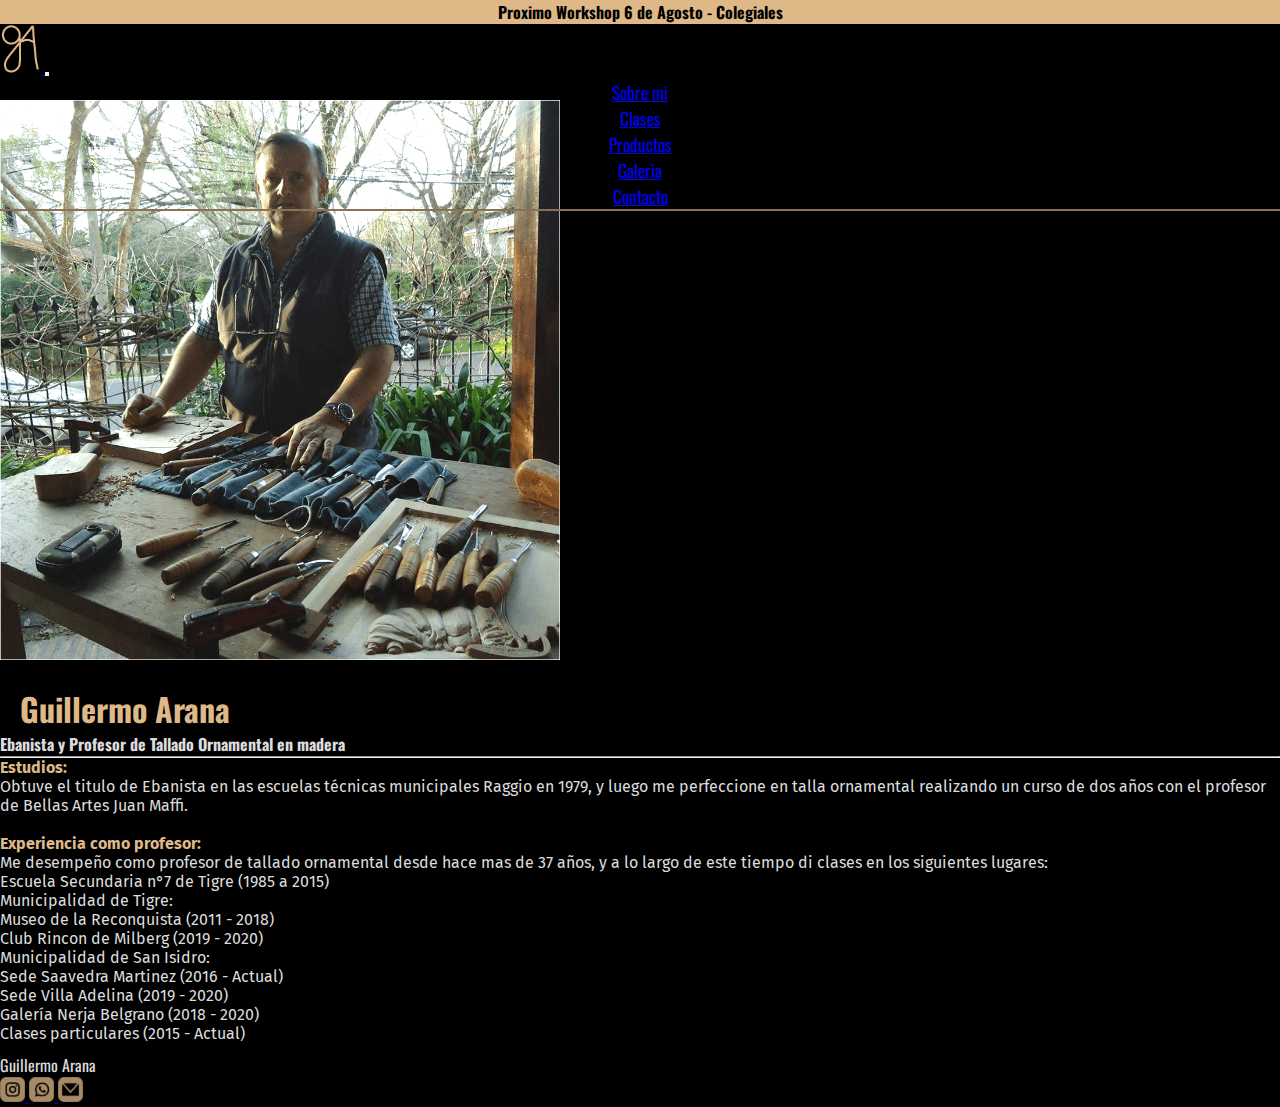
<file: pages/sobre-mi.html>
<!DOCTYPE html>
<html lang="es">
<head>
    <meta charset="UTF-8">
    <link rel="icon" href="../assets/img/otras/logo.png"/>
    <meta http-equiv="X-UA-Compatible" content="IE=edge">
    <meta name="viewport" content="width=device-width, initial-scale=1.0">
    <title>Tallados en Madera de Guillermo Arana | SOBRE MI</title>
    <meta name="description" content="Breve resumen con la Experiencia y Estudios del ebanista y profesor de Tallado Ornamental en Madera Guillermo Arana">
    <meta name="keywords" content="TALLADO, MADERA, TALLADO EN MADERA, GUILLERMO ARANA, EBANISTA, PROFESOR">
    <!-- bootstrap -->
    <link href="https://cdn.jsdelivr.net/npm/bootstrap@5.2.0-beta1/dist/css/bootstrap.min.css" rel="stylesheet" integrity="sha384-0evHe/X+R7YkIZDRvuzKMRqM+OrBnVFBL6DOitfPri4tjfHxaWutUpFmBp4vmVor" crossorigin="anonymous">
    <!-- libreria animate.css -->
    <link rel="stylesheet" href="https://cdnjs.cloudflare.com/ajax/libs/animate.css/4.1.1/animate.min.css"/>
    <!-- mi estilo css -->
    <link rel="stylesheet" href="../css/style.css"/>
</head>

<body id="estructuraBody">

    <header class="fixed-top">

        <!-- banner superior con novedades -->        
        <div class="banner">
            <div>
                <a href="./clases.html">Proximo Workshop 6 de Agosto - Colegiales</a>
                <br>
                <a href="./clases.html">Clases regulares en Tigre y Martinez</a>
            </div>
        </div>
        
        <!-- menu -->
        <nav class="navbar navbar-expand-lg navbar-dark">
            <div class="container-fluid">

                <!-- logo -->
                <a class="navbar-brand" href="../index.html">
                    <img class="opacity-75" style="height: 50px" src="../assets/img/otras/LogoGA.png" alt="logo">
                </a>

                <!-- menu hamburguesa -->
                <button class="navbar-toggler" type="button" data-bs-toggle="collapse" data-bs-target="#navbarNav" aria-controls="navbarNav" aria-expanded="false" aria-label="Toggle navigation">
                    <span class="navbar-toggler-icon"></span>
                </button>

                <!-- link a paginas -->
                <div class="collapse navbar-collapse" id="navbarNav">
                    <ul class="navbar-nav navbar-custom">
                        <li class="nav-item">
                            <a class="nav-link p-2" href="./sobre-mi.html">Sobre mi</a>
                        </li>
                        <li class="nav-item">
                            <a class="nav-link p-2" href="./clases.html">Clases</a>
                        </li>
                        <li class="nav-item">
                            <a class="nav-link p-2" href="./productos.html">Productos</a>
                        </li>
                        <li class="nav-item">
                            <a class="nav-link p-2" href="./galeria.html">Galeria</a>
                        </li>
                        <li class="nav-item">
                            <a class="nav-link p-2" href="./contacto.html">Contacto</a>
                        </li>
                    </ul>
                </div>
            </div>
        </nav>
    </header>


    <main class="animate__animated animate__fadeIn d-flex justify-content-center">
        <!-- tarjeta horizontal -->
        <div class="card text-bg-dark mb-3 m-4" style="max-width: 85rem;">
            <div class="row g-0">

                <!-- lado izquierdo de la tarjeta: foto -->
                <div class="col-md-12 col-xl-6 d-flex align-items-center">
                    <img src="../assets/img/otras/sobre_mi.png" class="p-3 mx-auto animate__animated animate__zoomIn" style="max-width:100%; max-height: 35rem;" alt="Foto de guillermo">
                </div>
            
                <!-- lado derecho de la tarjeta: texto -->
                <div class="col-md-12 col-xl-6">
                    
                    <!-- Introduccion -->
                    <div class="card-body p-1 text-center">
                        <h1>Guillermo Arana</h1>
                        <h4 class="card-title">Ebanista y Profesor de Tallado Ornamental en madera</h4>
                        <hr>
                    </div>

                    <!-- Estudios y Experiencia -->
                    <div class="card-body m-3 fontFam_f3">
                        
                        <!-- estudios -->
                        <h4 class="fontColor_c1">Estudios:</h4>
                        <p>Obtuve el titulo de Ebanista en las escuelas técnicas municipales Raggio en 1979, y luego me perfeccione en talla ornamental realizando un curso de dos años con el profesor de Bellas Artes Juan Maffi.</p>
                        <br>

                        <!-- experiencia -->
                        <h4 class="fontColor_c1">Experiencia como profesor:</h4>
                        <p>Me desempeño como profesor de tallado ornamental desde hace mas de 37 años, y a lo largo de este tiempo di clases en los siguientes lugares:</p>
                        <ul>
                            <li>Escuela Secundaria n°7 de Tigre (1985 a 2015)</li>
                            <li>Municipalidad de Tigre: 
                                <ul>
                                    <li>Museo de la Reconquista (2011 - 2018)</li>
                                    <li>Club Rincon de Milberg (2019 - 2020)</li>
                                </ul>
                            <li>Municipalidad de San Isidro: 
                                <ul>
                                    <li>Sede Saavedra Martinez (2016 - Actual)</li>
                                    <li>Sede Villa Adelina (2019 - 2020)</li>
                                </ul>
                            <li>Galería Nerja Belgrano (2018 - 2020)</li>
                            <li>Clases particulares (2015 - Actual)</li>
                        </ul>
                    </div>
                </div>
            </div>
        </div>
    </main>

    
    <footer class="d-flex justify-content-center animate__animated animate__fadeIn">
        <div class="d-flex align-items-center gap-2">
            <p class="m-0">Guillermo Arana</p>
            <a href="https://www.instagram.com/guillermoaranatallado/">
                <img style="height:25px" src="../assets/img/otras/icono_instagram.png" alt="logo instagram">
            </a>
            <a href="https://api.whatsapp.com/send?phone=5491160245972">
                <img style="height:25px" src="../assets/img/otras/icono_whatsapp.png" alt="logo whatsapp">
            </a>
            <a href="mailto: arana.marcos@gmail.com">
                <img style="height:25px" src="../assets/img/otras/icono_mail.png" alt="logo email">
            </a>
        </div>
    </footer>

    <!-- bootstrap -->
    <script src="https://cdn.jsdelivr.net/npm/bootstrap@5.2.0-beta1/dist/js/bootstrap.bundle.min.js" integrity="sha384-pprn3073KE6tl6bjs2QrFaJGz5/SUsLqktiwsUTF55Jfv3qYSDhgCecCxMW52nD2" crossorigin="anonymous"></script>

</body>
</html>
</file>
<file: css/style.css>
@import url("https://fonts.googleapis.com/css2?family=Allison&family=Fira+Sans:wght@300&family=Oswald&display=swap");
/* ------------------------------------- */
/* Estructura grid general */
#estructuraBody {
  display: grid;
  grid-template-columns: 100%;
  grid-template-rows: 100px auto 50px;
  grid-template-areas: "header" "main" "footer";
}

header {
  grid-area: header;
  background-color: black;
  z-index: 2;
}

main {
  grid-area: main;
}

footer {
  grid-area: footer;
}

/* ------------------------------------- */
/* Mapas */
/* ------------------------------------- */
/* Mixins */
/* ------------------------------------- */
/* Estilos generales */
* {
  margin: 0px;
  padding: 0px;
}

html {
  width: 100%;
  height: 100%;
}

body {
  font-family: "Oswald", Arial, Helvetica, sans-serif;
  background-color: black;
  color: gainsboro;
  width: 100%;
  height: 100%;
}

/* ------------------------------------- */
/* Fuentes, colores, y opacidad */
.fontFam_f1 {
  font-family: "Oswald", Arial, Helvetica, sans-serif;
}

.fontFam_f2 {
  font-family: "Allison", cursive;
}

.fontFam_f3 {
  font-family: "Fira Sans", sans-serif;
}

.fontColor_c1 {
  color: burlywood;
}

.fontColor_c2 {
  color: gainsboro;
}

.fontColor_c3 {
  color: grey;
}

.fontColor_c4 {
  color: black;
}

.opacity-15 {
  opacity: 15%;
}

/* ------------------------------------- */
/* Menu */
.banner {
  background-color: burlywood;
  text-align: center;
  height: 24px;
}
.banner div {
  position: relative;
  top: 0px;
  -webkit-animation-duration: 10s;
          animation-duration: 10s;
  -webkit-animation-name: banner_animation;
          animation-name: banner_animation;
  -webkit-animation-iteration-count: infinite;
          animation-iteration-count: infinite;
}
.banner a {
  text-decoration: none;
  font-weight: bold;
  color: black;
  font-size: 16px;
  overflow: hidden;
}

@-webkit-keyframes banner_animation {
  0% {
    top: 0px;
  }
  30% {
    top: 0px;
  }
  50% {
    top: -24px;
  }
  80% {
    top: -24px;
  }
  100% {
    top: 0px;
  }
}

@keyframes banner_animation {
  0% {
    top: 0px;
  }
  30% {
    top: 0px;
  }
  50% {
    top: -24px;
  }
  80% {
    top: -24px;
  }
  100% {
    top: 0px;
  }
}
.navbar-custom {
  border-bottom: outset 2px burlywood;
  text-align: center;
  font-size: 1.1rem;
}
.navbar-custom li a:hover {
  -webkit-text-decoration: underline wavy;
          text-decoration: underline wavy;
}

/* ------------------------------------- */
/* Titulos H1 de cada pagina */
h1 {
  color: burlywood;
  margin-top: 20px;
  margin-left: 20px;
}

/* ------------------------------------- */
/* FOOTER */
footer {
  margin-top: 10px;
}
footer img {
  opacity: 75%;
}
footer img:hover {
  opacity: 100%;
}

/* ------------------------------------- */
/* INDEX */
.background_Index {
  background-image: url(../assets/img/otras/fondo_negro.png);
  background-repeat: no-repeat;
  background-position-x: 80%;
  background-size: 95vh;
}

.indexPart1 {
  min-height: 80vh;
  margin: 20px;
  margin-left: 5%;
  margin-top: 5vh;
}
.indexPart1 a {
  width: 50px;
  height: 70px;
  display: flex;
  justify-content: center;
  position: absolute;
  padding-top: 30px;
  bottom: 4vh;
  left: 0px;
  right: 0px;
  margin: auto;
  align-items: center;
}
.indexPart1 img {
  width: 40px;
  opacity: 80%;
}

.titulo {
  margin: 0px;
  padding-top: 80px;
  color: burlywood;
  font-size: 50px;
}

.subTitulo {
  color: burlywood;
  font-size: 25px;
  margin-top: 50px;
}

.firma {
  display: inline-block;
  font-size: 65px;
  font-family: "Allison", cursive;
  color: gainsboro;
  font-weight: lighter;
  transform: rotate(-10deg);
  margin-left: 2%;
  margin-top: 50px;
  -webkit-animation-duration: 3s;
          animation-duration: 3s;
  -webkit-animation-name: firma_animation;
          animation-name: firma_animation;
  -webkit-animation-iteration-count: infinite;
          animation-iteration-count: infinite;
}

@-webkit-keyframes firma_animation {
  0% {
    opacity: 100%;
  }
  50% {
    opacity: 60%;
  }
  100% {
    opacity: 100%;
  }
}

@keyframes firma_animation {
  0% {
    opacity: 100%;
  }
  50% {
    opacity: 60%;
  }
  100% {
    opacity: 100%;
  }
}
.indexPart2 {
  margin-top: 60px;
  margin-bottom: 60px;
}
.indexPart2 video, .indexPart2 img {
  width: 70%;
  height: auto;
  filter: grayscale(1);
  padding: 20px;
}
.indexPart2 a {
  font-size: 18px;
  text-decoration: none;
  opacity: 80%;
}
.indexPart2 a:hover {
  color: burlywood;
  opacity: 100%;
}

.txt1_index2, .txt2_index2 {
  color: burlywood;
  font-size: 25px;
  padding-top: 20px;
  padding-bottom: 20px;
  border-top: solid burlywood 1px;
  border-bottom: solid burlywood 1px;
  width: 80%;
  text-align: center;
}

.txt2_index2 {
  width: 70%;
  padding: 20px;
  border: none;
  color: gainsboro;
}

/* ------------------------------------- */
/* CLASES */
.descripcionCursos h2 {
  font-size: 2.5em;
}
.descripcionCursos p {
  font-size: 1.3em;
}

/* ------------------------------------- */
/* PRODUCTOS */
#grillaProductos {
  display: flex;
  flex-wrap: wrap;
  justify-content: center;
}

.productos {
  position: relative;
  overflow: hidden;
  width: 350px;
  height: 350px;
  border: solid 2px black;
  border-radius: 20px;
  opacity: 1;
  margin: 10px;
}
.productos img {
  width: inherit;
  position: absolute;
  background-color: rgb(33, 37, 41);
}
.productos:hover img {
  -webkit-animation-duration: 1s;
          animation-duration: 1s;
  -webkit-animation-name: ocultarImgProducto;
          animation-name: ocultarImgProducto;
  transform: scale(1.05);
  opacity: 30%;
  z-index: -1;
}

.descripcionProductos {
  width: 100%;
  height: 100%;
  text-align: center;
  position: absolute;
  display: flex;
  justify-content: center;
  align-items: center;
}

@-webkit-keyframes ocultarImgProducto {
  0% {
    opacity: 100%;
    transform: scale(1);
  }
  100% {
    opacity: 30%;
    transform: scale(1.05);
  }
}

@keyframes ocultarImgProducto {
  0% {
    opacity: 100%;
    transform: scale(1);
  }
  100% {
    opacity: 30%;
    transform: scale(1.05);
  }
}
.productos:hover .descripcionProductos {
  -webkit-animation-duration: 1s;
          animation-duration: 1s;
  -webkit-animation-name: verDescProducto;
          animation-name: verDescProducto;
}

@-webkit-keyframes verDescProducto {
  0% {
    opacity: 20%;
  }
  100% {
    opacity: 100%;
  }
}

@keyframes verDescProducto {
  0% {
    opacity: 20%;
  }
  100% {
    opacity: 100%;
  }
}
/* ------------------------------------- */
/* GALERIA */
#grillaGaleria {
  display: grid;
  grid-template-columns: repeat(2, 1fr);
  grid-auto-rows: 1fr;
  justify-items: center;
  align-items: center;
  justify-content: space-around;
  gap: 20px;
  margin: 30px;
}

.galeria img {
  width: 100%;
  height: 100%;
  border-radius: 15px;
  -o-object-fit: cover;
     object-fit: cover;
}

.contenedorFoto {
  width: 100%;
  height: 100%;
}
.contenedorFoto img {
  opacity: 80%;
}
.contenedorFoto img:hover {
  opacity: 100%;
  transform: scale(1.05, 1.05);
}

/* ------------------------------------- */
/* CONTACTO */
.mediosContacto {
  display: flex;
  flex-direction: column;
  justify-content: center;
  z-index: 1;
  gap: 20px;
  margin-left: 5px;
  margin-top: 30px;
  margin-bottom: 50px;
}
.mediosContacto .iconContacto {
  height: 35px;
  padding-right: 3px;
}
.mediosContacto a {
  font-size: 22px;
  margin: 0px;
  margin-left: 10px;
  color: burlywood;
  text-decoration: none;
  opacity: 75%;
}
.mediosContacto a:hover {
  opacity: 100%;
}
.mediosContacto p {
  margin: 0px;
  margin-left: 10px;
  font-size: 22px;
}

.imgContacto {
  display: none;
  position: absolute;
  bottom: 0px;
  z-index: -1;
}
.imgContacto img {
  width: 80%;
  opacity: 50%;
  z-index: -1;
}

.formulario {
  margin: 0px;
  width: 95%;
}

.form-check-input, .form-control {
  background-color: gainsboro;
}

.form-check-input:checked {
  background-color: burlywood;
  border: black;
  box-shadow: none;
}

.form-check-input:after {
  background-color: burlywood;
  border: black;
  box-shadow: none;
}

.btn-modifier {
  border-width: 3px;
  --bs-btn-font-weight: 600;
  --bs-btn-color: black;
  --bs-btn-bg: burlywood;
  --bs-btn-border-color: black;
  --bs-btn-border-radius: .5rem;
  --bs-btn-hover-color: black;
  --bs-btn-hover-bg: burlywood;
  --bs-btn-hover-border-color: burlywood;
  --bs-btn-focus-shadow-rgb: burlywood;
  --bs-btn-active-color: black;
  --bs-btn-active-bg: burlywood;
  --bs-btn-active-border-color: burlywood;
}

/* ------------------------------------- */
/* RESPONSIVE */
@media screen and (min-width: 280px) {
  #grillaGaleria {
    grid-template-columns: repeat(1, 1fr);
  }
}
@media screen and (min-width: 480px) {
  #grillaGaleria {
    grid-template-columns: repeat(2, 1fr);
  }
}
@media screen and (min-width: 768px) {
  #grillaGaleria {
    grid-template-columns: repeat(3, 1fr);
  }
  #invertirOrdenMobile_index2 {
    order: 1;
  }
}
@media screen and (min-width: 1024px) {
  #grillaGaleria {
    grid-template-columns: repeat(4, 1fr);
  }
  .formulario {
    width: 75%;
  }
  .imgContacto {
    display: block;
  }
  .mediosContacto {
    margin-left: 50px;
  }
}
@media screen and (min-width: 1280px) {
  #grillaGaleria {
    grid-template-columns: repeat(5, 1fr);
  }
}
@media screen and (min-width: 1920px) {
  #grillaGaleria {
    grid-template-columns: repeat(7, 1fr);
  }
}/*# sourceMappingURL=style.css.map */
</file>
